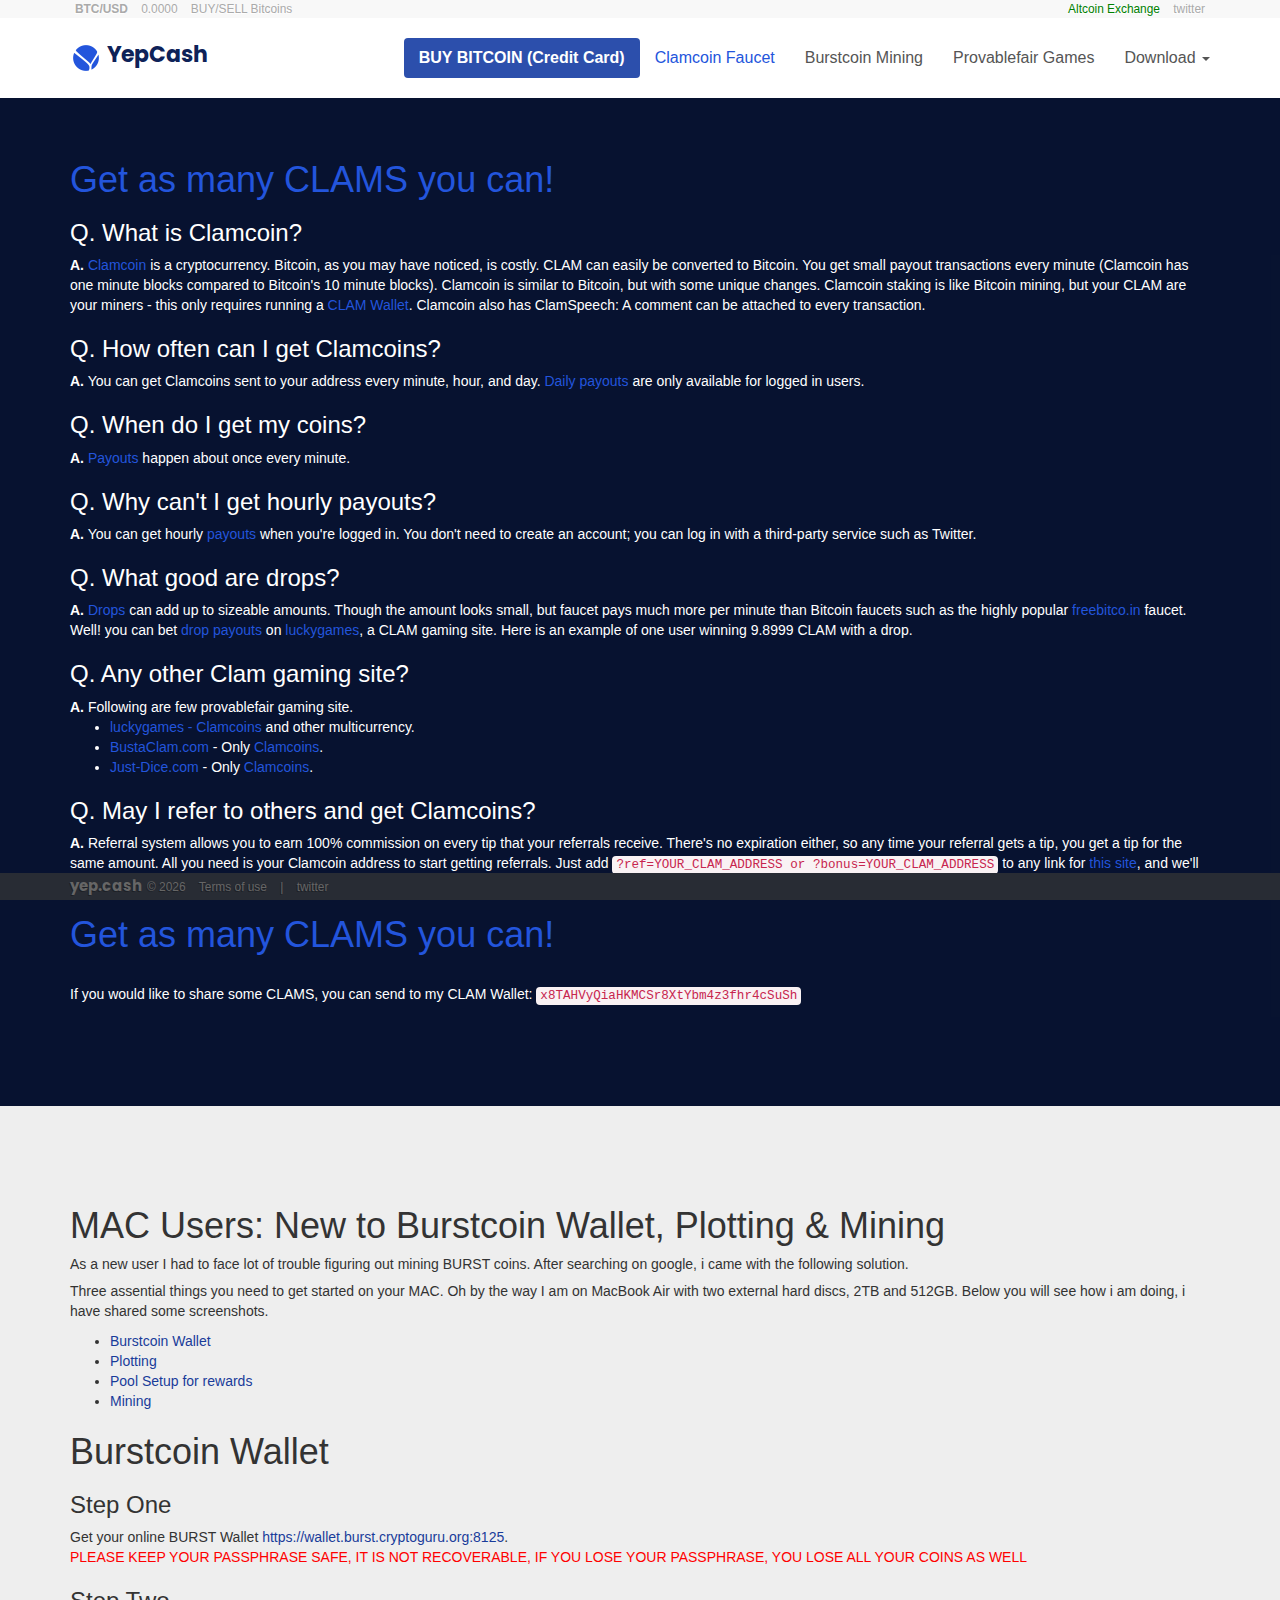
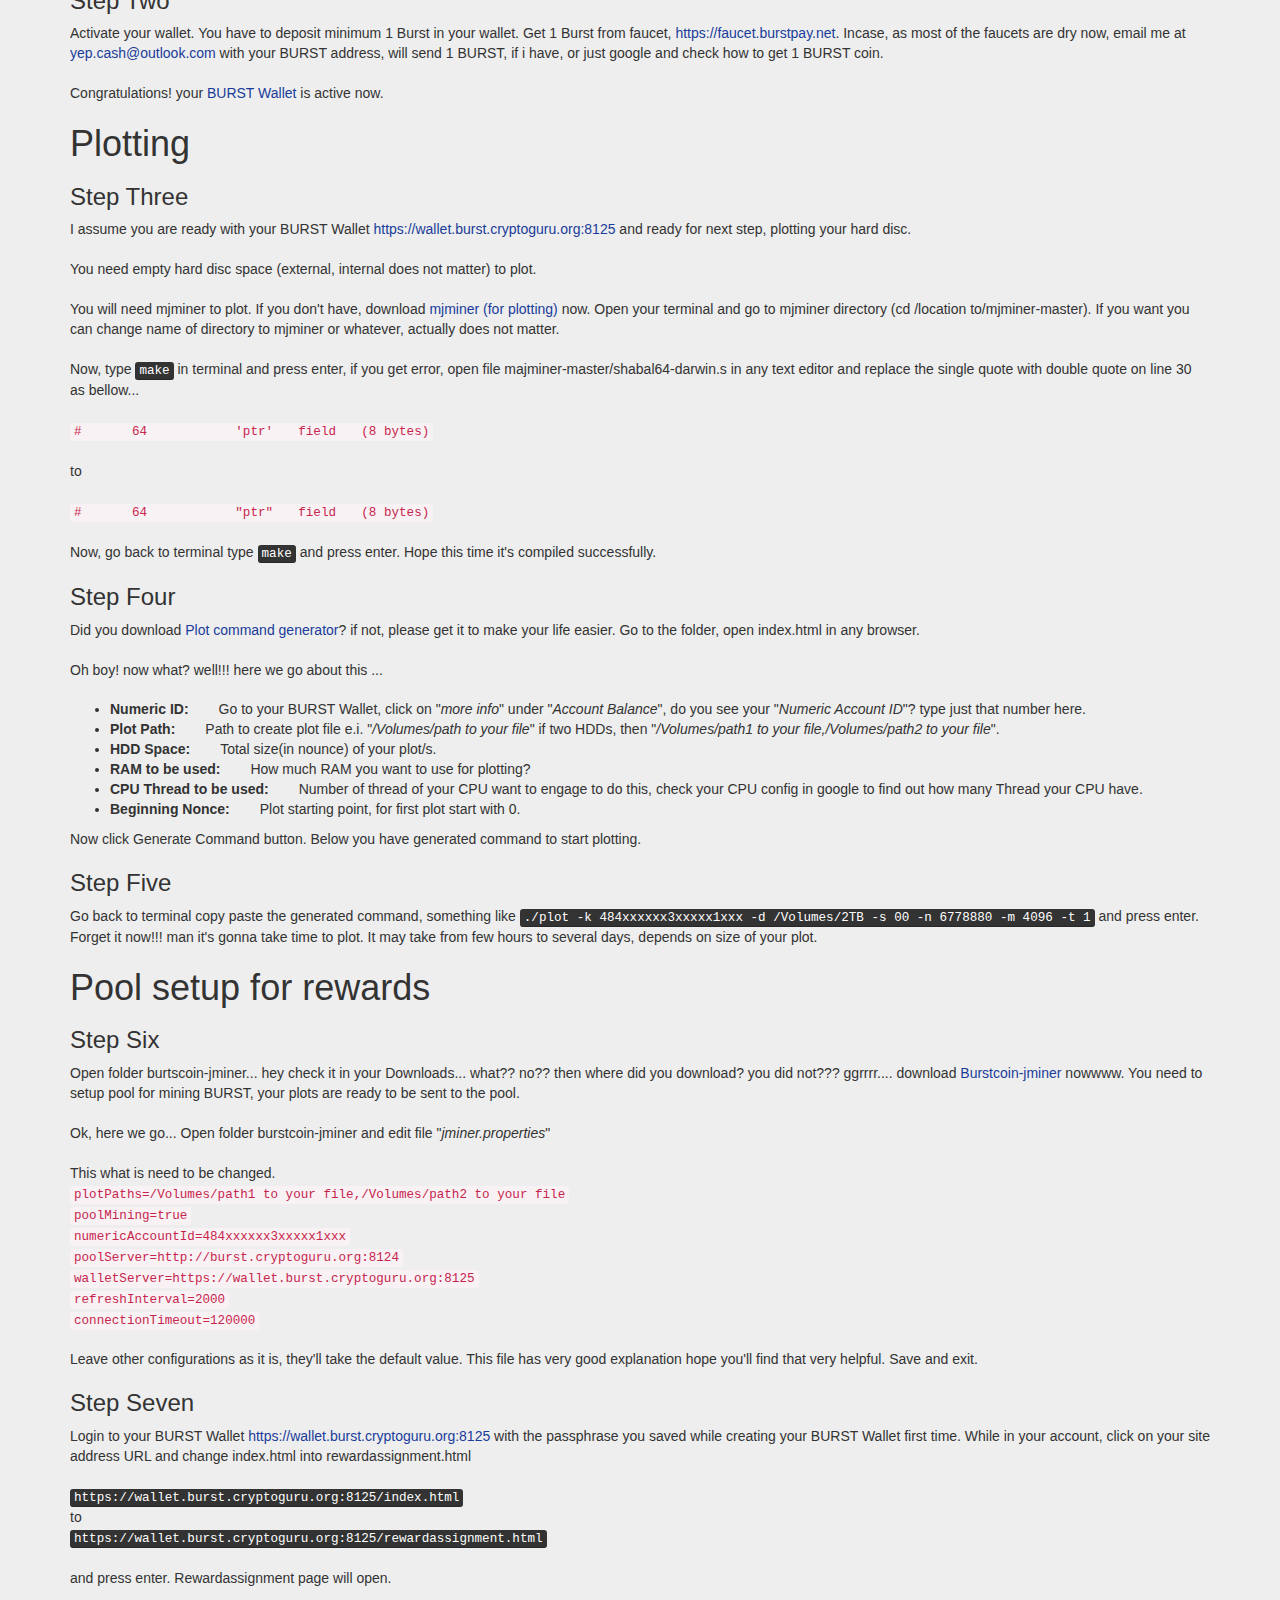
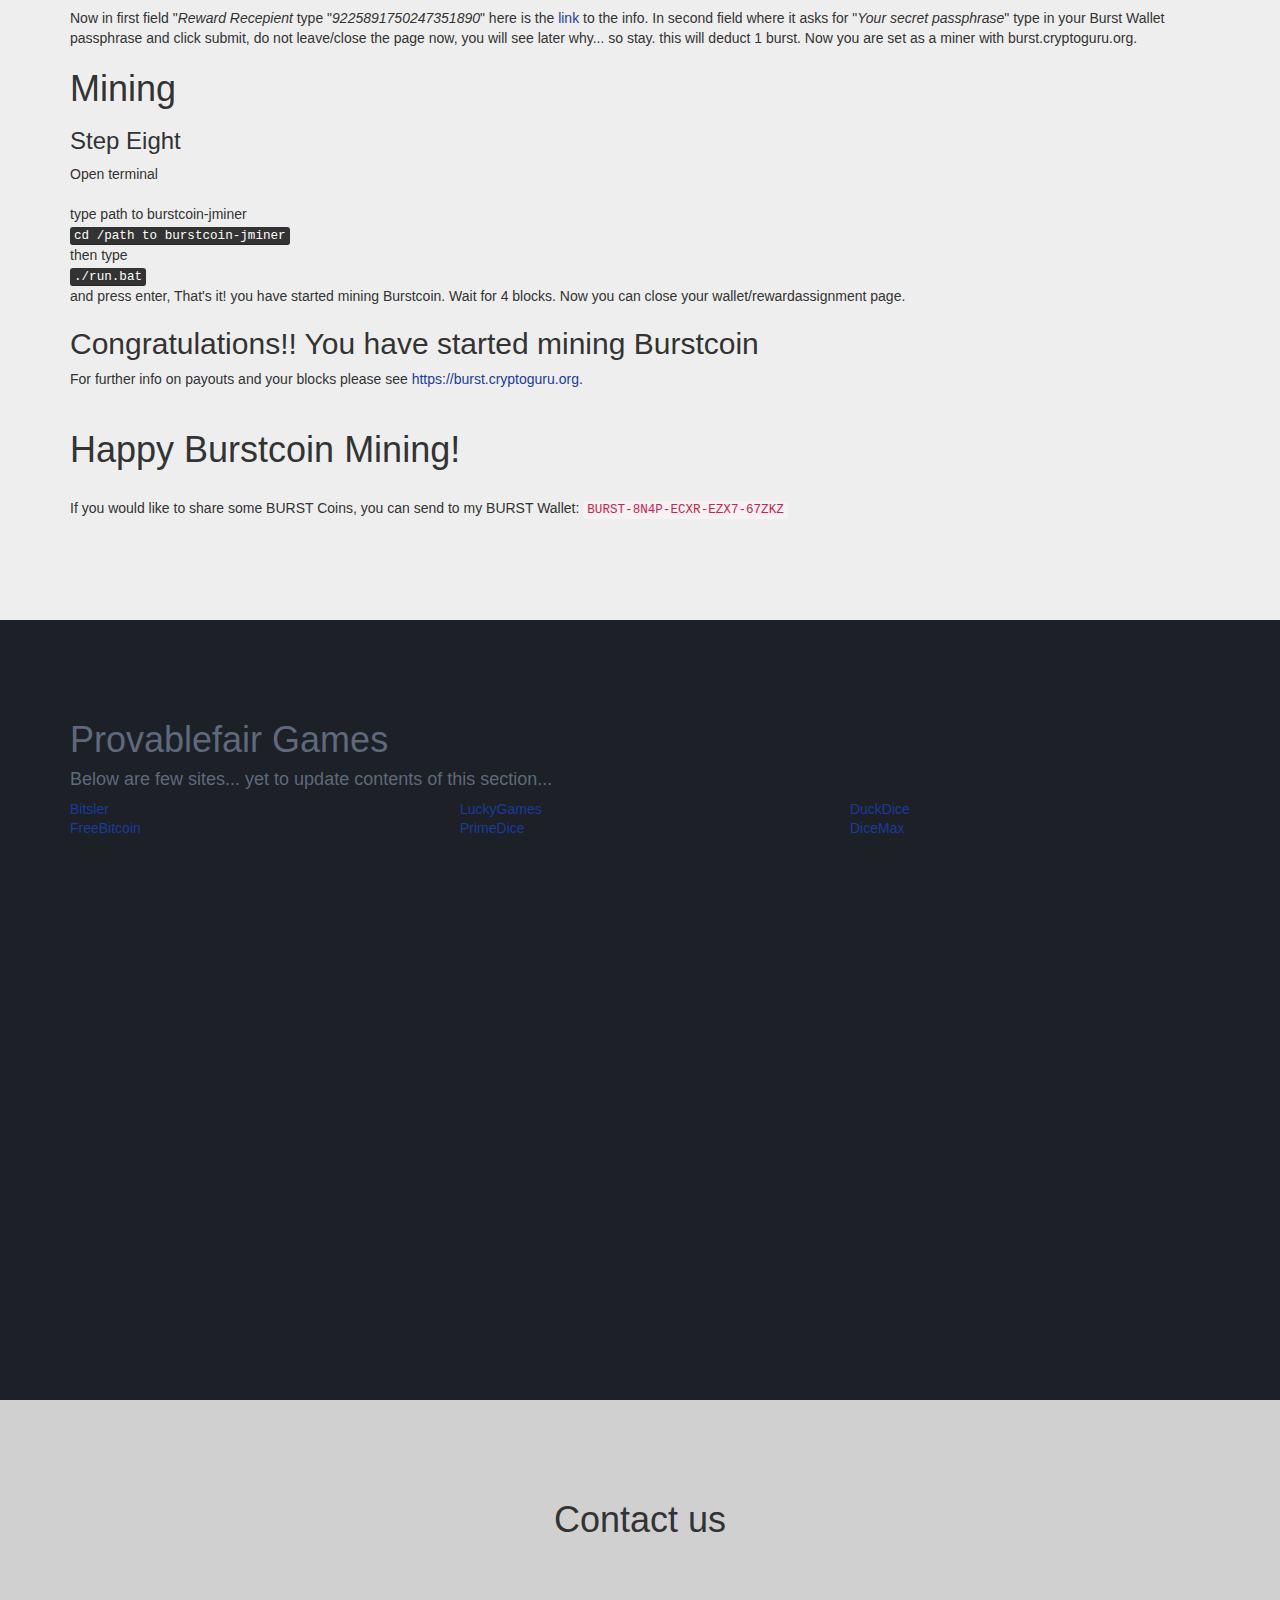
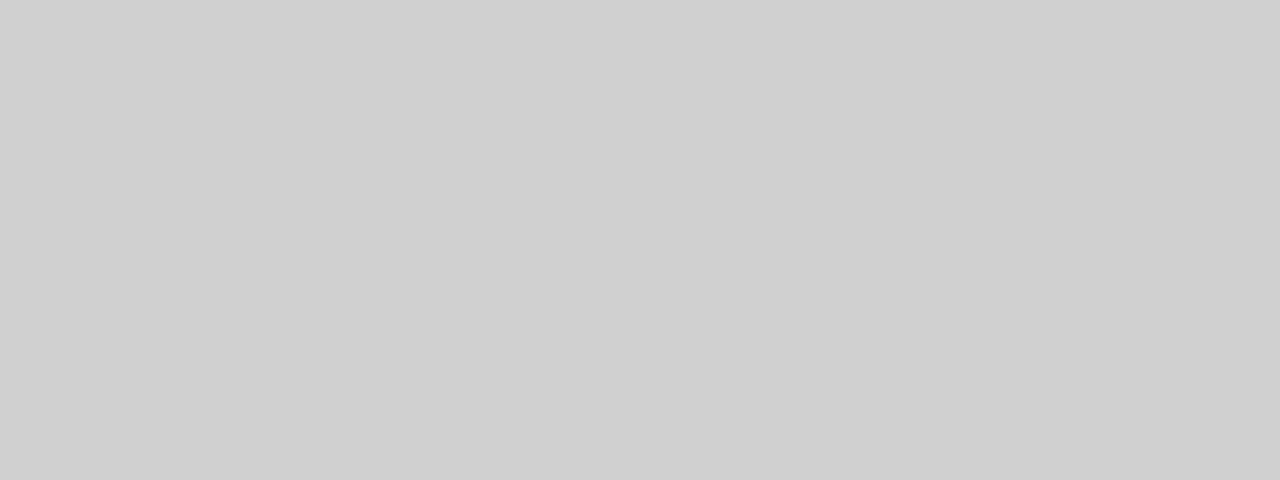
<file: index.html>
<!DOCTYPE html>
<html lang="en">
<head>
<!-- Required meta tags always come first -->
<meta charset="utf-8">
<meta name="google-site-verification" content="kwp8fQzWm-jRiuF_VTqgBIg_ckhtQl7iuu0qKeSvV8c" />
<meta name="description" content="How to get &amp; mine Bitcoins &amp; Altcoins">
<meta name="keywords" content="Bitcoin, Clamcoin, Burstcoin, mining, Faucet">
<meta name="author" content="http://www.yep.cash">
<meta name="viewport" content="width=device-width, initial-scale=1, maximum-scale=1, user-scalable=no">
<meta http-equiv="x-ua-compatible" content="ie=edge">
<title>Clamcoin Faucet, Mine Burstcoin, Play with Bitcoins &amp; Altcoins - YepCash</title>
<link rel="shortcut icon" type="image/png" href="media/icon.png"/>
<link rel="stylesheet" href="css/style.min.css"); ?>">

<!-- HTML5 Shim and Respond.js IE8 support of HTML5 elements and media queries -->
<!-- WARNING: Respond.js doesn't work if you view the page via file:// -->
<!--[if lt IE 9]>
    <script src="https://oss.maxcdn.com/libs/html5shiv/3.7.0/html5shiv.js"></script>
    <script src="https://oss.maxcdn.com/libs/respond.js/1.4.2/respond.min.js"></script>
<![endif]-->
<script src="https://code.jquery.com/jquery-2.1.1.min.js" type="text/javascript"></script>
<!-- livechat24-7.com widget -->  <script type = 'text/javascript'>window.$_liveChat247 || function(a, b) {b.$_liveChat247 = function(a, b) {var c = a.getElementsByTagName('head')[0];b._hostURL = 'https://www.livechat24-7.com';var d = a.createElement('script');d.src = b._hostURL + '/dashboard/liveChatIframe.js', d.type = 'text/javascript', c.appendChild(d), b._liveChat = {}, b._liveChat.profile = {accountId: '59cce9136670b7004b03dad8'}}, b.$_liveChat247(a, b)}(document, window); </script> <!-- /livechat24-7.com widget -->
<script async src="//pagead2.googlesyndication.com/pagead/js/adsbygoogle.js"></script>
<script>
  (adsbygoogle = window.adsbygoogle || []).push({
    google_ad_client: "ca-pub-8233518691720114",
    enable_page_level_ads: true
  });
</script>
</head>
<body id="page-top" data-spy="scroll" data-target=".navbar-fixed-top">
  <!-- Navigation -->
  <nav class="navbar navbar-default-crraft navbar-fixed-top" role="navigation">
    <div class="top-bar">
      <div class="container small">
        <ul class="list-inline pull-left">
          <li><strong>BTC/USD</strong></li>
          <li id="latest" class="blnk">0.0000</li>
            <li><a href="https://coinsecure.in/signup/mGsTABLFzJDLOEPXy43X" target="_blank">BUY/SELL Bitcoins</a></li>
        </ul>
        <ul class="list-inline pull-right">
            <li><a href="https://www.coinexchange.io/?r=07ce3975" target="_blank" style="color:green;">Altcoin Exchange</a></li>
          <li><a href="https://twitter.com/yepdotcash" target="_blank">twitter</a></li>
        </ul>
      </div>
    </div>
      <div class="container">
          <div class="navbar-header page-scroll">
              <button type="button" class="navbar-toggle" data-toggle="collapse" data-target=".navbar-ex1-collapse">
                  <span class="sr-only">Toggle navigation</span>
                  <i class="ci ci-bars ci-lg" area-hidden="true"></i>
              </button>
              <a class="navbar-brand page-scroll" href="#page-top">YepCash</a>
          </div>

          <!-- Collect the nav links, forms, and other content for toggling -->
          <div class="collapse navbar-collapse navbar-ex1-collapse">
              <ul class="nav navbar-nav navbar-right">
                  <!-- Hidden li included to remove active class from about link when scrolled up past about section -->
                  <li class="hidden"><a class="page-scroll" href="#page-top"></a></li>
                  <li style="background:#2c4fac;border-radius:4px;"><a class="page-scroll blnk" style="color:#fff;font-weight:bold;" href="https://cex.io/r/7/up108002586/7" target="_blank">BUY BITCOIN (Credit Card)</a></l1>
                  <li><a class="page-scroll" href="#page-top">Clamcoin Faucet</a></li>
                  <li><a class="page-scroll" href="#burst">Burstcoin Mining</a></li>
                  <li><a class="page-scroll" href="#games">Provablefair Games</a></li>
                  <li class="dropdown">
                    <a href="#" class="dropdown-toggle" data-toggle="dropdown" role="button" aria-haspopup="true" aria-expanded="false">Download <span class="caret"></span></a>
                    <ul class="dropdown-menu">
                      <li class="lnk-title">CLAM Resources</li>
                      <li role="separator" class="divider"></li>
                      <li><a href="http://clamclient.com/start/download/" target="_blank">CLAMClient (Clam-Qt)</a></li>
                      <li><a href="https://bitcointalk.org/index.php?topic=623147.msg9772191#msg9772191" target="_blank">Bootstrap.dat for Clam-Qt</a></li>
                      <li role="separator" class="divider"></li>
                      <li class="lnk-title">Burst Resources</li>
                      <li role="separator" class="divider"></li>
                      <li><a href="https://github.com/r-majere/mjminer" target="_blank">mjminer (for plotting)</a></li>
                      <li><a href="https://github.com/robertbiswas/mjminer-Plot-Command-Generator" target="_blank">Plot command generator</a></li>
                      <li><a href="https://github.com/de-luxe/burstcoin-jminer/releases" target="_blank">Burstcoin-jminer</a></li>
                    </ul>
                  </li>
              </ul>
          </div>
          <!-- /.navbar-collapse -->
      </div>
      <!-- /.container -->
  </nav>
  <section class="clam-section">
    <div class="container">
      <h1 class="Ch1"><a href="https://freebitcoins.com/?ref=xTHT1c5KabaCQBWRNFzHeFV2LHpgG7vWg2" target="_blank">Get as many CLAMS you can!</a></h1>
                          <h3>Q. What is Clamcoin?</h3>
                          <strong>A.</strong> <a href="http://www.clamcoin.org" target="_blank">Clamcoin</a> is a cryptocurrency. Bitcoin, as you may have noticed, is costly. CLAM can easily be converted to Bitcoin. You get small payout transactions every minute (Clamcoin has one minute blocks compared to Bitcoin's 10 minute blocks).

                Clamcoin is similar to Bitcoin, but with some unique changes. Clamcoin staking is like Bitcoin mining, but your CLAM are your miners - this only requires running a <a href="http://clamclient.com/start/download/" target="_blank">CLAM Wallet</a>. Clamcoin also has ClamSpeech: A comment can be attached to every transaction.
                          <h3>Q. How often can I get Clamcoins?</h3>
                          <strong>A.</strong> You can get Clamcoins sent to your address every minute, hour, and day. <a href="https://freebitcoins.com/?ref=xTHT1c5KabaCQBWRNFzHeFV2LHpgG7vWg2" target="_blank">Daily payouts</a> are only available for logged in users.
                          <h3>Q. When do I get my coins?</h3>
                          <strong>A.</strong> <a href="https://freebitcoins.com/?ref=xTHT1c5KabaCQBWRNFzHeFV2LHpgG7vWg2" target="_blank">Payouts</a> happen about once every minute.
                          <h3>Q. Why can't I get hourly payouts?</h3>
                          <strong>A.</strong> You can get hourly <a href="https://freebitcoins.com/?ref=xTHT1c5KabaCQBWRNFzHeFV2LHpgG7vWg2" target="_blank">payouts</a> when you're logged in. You don't need to create an account; you can log in with a third-party service such as Twitter.
                          <h3>Q. What good are drops?</h3>
                          <strong>A.</strong> <a href="https://freebitcoins.com/?ref=xTHT1c5KabaCQBWRNFzHeFV2LHpgG7vWg2" target="_blank">Drops</a> can add up to sizeable amounts.

                Though the amount looks small, but faucet pays much more per minute than Bitcoin faucets such as the highly popular <a href="https://freebitco.in/?r=3674082" target="_blank">freebitco.in</a> faucet.

                Well! you can bet <a href="https://freebitcoins.com/?ref=xTHT1c5KabaCQBWRNFzHeFV2LHpgG7vWg2" target="_blank">drop payouts</a> on <a href="https://luckygames.io/?ref=3586444" target="_blank">luckygames</a>, a CLAM gaming site. Here is an example of one user winning 9.8999 CLAM with a drop.
                          <h3>Q. Any other Clam gaming site?</h3>
                          <strong>A.</strong> Following are few provablefair gaming site.
                          <ul>
                                    <li><a href="https://luckygames.io/?ref=3586444" target="_blank">luckygames</a> <a href="https://freebitcoins.com/?ref=xTHT1c5KabaCQBWRNFzHeFV2LHpgG7vWg2" target="_blank"> - Clamcoins</a> and other multicurrency.</li>
                                    <li><a href="https://www.bustaclam.com" target="_blank">BustaClam.com</a> - Only<a href="https://freebitcoins.com/?ref=xTHT1c5KabaCQBWRNFzHeFV2LHpgG7vWg2" target="_blank"> Clamcoins</a>.</li>
                                    <li><a href="https://just-dice.com" target="_blank">Just-Dice.com</a> - Only<a href="https://freebitcoins.com/?ref=xTHT1c5KabaCQBWRNFzHeFV2LHpgG7vWg2" target="_blank"> Clamcoins</a>.</li>
                          </ul>
                          <h3>Q. May I refer to others and get Clamcoins?</h3>
                          <strong>A.</strong> Referral system allows you to earn 100% commission on every tip that your referrals receive. There's no expiration either, so any time your referral gets a tip, you get a tip for the same amount.

                All you need is your Clamcoin address to start getting referrals. Just add <code>?ref=YOUR_CLAM_ADDRESS or ?</h3>bonus=YOUR_CLAM_ADDRESS</code> to any link for <a href="https://freebitcoins.com/?ref=xTHT1c5KabaCQBWRNFzHeFV2LHpgG7vWg2" target="_blank">this site</a>, and we'll know that whoever goes there was sent by you.
      Whenever someone you referred gets a tip, you will get a tip as well. No waiting for commissions! <a href="https://freebitcoins.com/?ref=xTHT1c5KabaCQBWRNFzHeFV2LHpgG7vWg2" target="_blank">TRUST ME IT'S REALLY GOOD!!!</a>
      <h1 style="margin-bottom:30px;"><a href="https://freebitcoins.com/?ref=xTHT1c5KabaCQBWRNFzHeFV2LHpgG7vWg2" target="_blank">Get as many CLAMS you can!</a></h1>
      If you would like to share some CLAMS, you can send to my CLAM Wallet: <code>x8TAHVyQiaHKMCSr8XtYbm4z3fhr4cSuSh</code>
      </div>
  </section>
    <section id="burst" class="burst-section">
        <div class="container">
            <h1>MAC Users: New to Burstcoin Wallet, Plotting &amp; Mining</h1>
            As a new user I had to face lot of trouble figuring out mining BURST coins. After searching on google, i came with the following solution.
            <p style="margin-top:7px;">Three assential things you need to get started on your MAC. Oh by the way I am on MacBook Air with two external hard discs, 2TB and 512GB. Below you will see how i am doing, i have shared some screenshots.</p>
            <div>
                <ul>
                    <li><a href="#wallet">Burstcoin Wallet</a></li>
                    <li><a href="#plotting">Plotting</a></li>
                    <li><a href="#pool">Pool Setup for rewards</a></li>
                    <li><a href="#mining">Mining</a></li>
                </ul>
            </div>
            <div id="wallet">
                <h1>Burstcoin Wallet</h1>
                <h3>Step One</h3>
                Get your online BURST Wallet <a href="https://wallet.burst.cryptoguru.org:8125" target="_blank">https://wallet.burst.cryptoguru.org:8125</a>. <p style="color:#ff0000;">PLEASE KEEP YOUR PASSPHRASE SAFE, IT IS NOT RECOVERABLE, IF YOU LOSE YOUR PASSPHRASE, YOU LOSE ALL YOUR COINS AS WELL</p>
                <h3>Step Two</h3>
                Activate your wallet. You have to deposit minimum 1 Burst in your wallet. Get 1 Burst from faucet, <a href="https://faucet.burstpay.net" target="_blank">https://faucet.burstpay.net</a>. Incase, as most of the faucets are dry now, email me at <a href="mailto:yep.cash@outlook.com">yep.cash@outlook.com</a> with your BURST address, will send 1 BURST, if i have, or just google and check how to get 1 BURST coin.</br></br>Congratulations! your <a href="https://wallet.burst.cryptoguru.org:8125" target="_blank">BURST Wallet</a> is active now.
            </div>
            <div id="plotting">
                <h1>Plotting</h1>
                <h3>Step Three</h3>
                I assume you are ready with your BURST Wallet <a href="https://wallet.burst.cryptoguru.org:8125" target="_blank">https://wallet.burst.cryptoguru.org:8125</a> and ready for next step, plotting your hard disc.</br></br>You need empty hard disc space (external, internal does not matter) to plot.</br></br>
                You will need mjminer to plot. If you don't have, download <a href="https://github.com/r-majere/mjminer" target="_blank">mjminer (for plotting)</a> now. Open your terminal and go to mjminer directory (cd /location to/mjminer-master). If you want you can change name of directory to mjminer or whatever, actually does not matter.</br></br>Now, type <kbd>make</kbd> in terminal and press enter, if you get error, open file majminer-master/shabal64-darwin.s in any text editor and replace the single quote with double quote on line 30 as bellow...</br></br><code>#&emsp;&emsp;&emsp;&emsp;64&emsp;&emsp;&emsp;&emsp;&emsp;&emsp;&emsp;'ptr'&emsp;&emsp;field&emsp;&emsp;(8 bytes)</code></br></br>to</br></br>
                <code>#&emsp;&emsp;&emsp;&emsp;64&emsp;&emsp;&emsp;&emsp;&emsp;&emsp;&emsp;"ptr"&emsp;&emsp;field&emsp;&emsp;(8 bytes)</code></br></br>Now, go back to terminal type <kbd>make</kbd> and press enter. Hope this time it's compiled successfully.
            <h3>Step Four</h3>
                Did you download <a href="https://github.com/robertbiswas/mjminer-Plot-Command-Generator" target="_blank">Plot command generator</a>? if not, please get it to make your life easier. Go to the folder, open index.html in any browser.</br></br>Oh boy! now what? well!!! here we go about this ...</br></br>
                <ul>
                  <li><strong style="margin-right:30px;">Numeric ID:</strong>Go to your BURST Wallet, click on "<em>more info</em>" under "<em>Account Balance</em>", do you see your "<em>Numeric Account ID</em>"? type just that number here.</li>
                  <li><strong style="margin-right:30px;">Plot Path:</strong>Path to create plot file e.i. "<em>/Volumes/path to your file</em>" if two HDDs, then "<em>/Volumes/path1 to your file,/Volumes/path2 to your file</em>".</li>
                  <li><strong style="margin-right:30px;">HDD Space:</strong>Total size(in nounce) of your plot/s.</li>
                  <li><strong style="margin-right:30px;">RAM to be used:</strong>How much RAM you want to use for plotting?</li>
                  <li><strong style="margin-right:30px;">CPU Thread to be used:</strong>Number of thread of your CPU want to engage to do this, check your CPU config in google to find out how many Thread your CPU have.</li>
                  <li><strong style="margin-right:30px;">Beginning Nonce:</strong>Plot starting point, for first plot start with 0.</li>
                </ul>
        Now click Generate Command button. Below you have generated command to start plotting.
      <h3>Step Five</h3>
        Go back to terminal copy paste the generated command, something like <kbd>./plot -k 484xxxxxx3xxxxx1xxx -d /Volumes/2TB -s 00 -n 6778880 -m 4096 -t 1</kbd> and press enter. Forget it now!!! man it's gonna take time to plot. It may take from few hours to several days, depends on size of your plot.
      </div>
      <div id="pool">
      <h1>Pool setup for rewards</h1>
        <h3>Step Six</h3>
          Open folder burtscoin-jminer... hey check it in your Downloads... what?? no?? then where did you download? you did not??? ggrrrr.... download <a href="https://github.com/de-luxe/burstcoin-jminer/releases" target="_blank">Burstcoin-jminer</a> nowwww. You need to setup pool for mining BURST, your plots are ready to be sent to the pool.</br></br>Ok, here we go... Open folder burstcoin-jminer and edit file "<em>jminer.properties</em>"</br></br>This what is need to be changed.</br>
        <code>plotPaths=/Volumes/path1 to your file,/Volumes/path2 to your file</code></br>
        <code>poolMining=true</code></br>
        <code>numericAccountId=484xxxxxx3xxxxx1xxx</code></br>
        <code>poolServer=http://burst.cryptoguru.org:8124</code></br>
        <code>walletServer=https://wallet.burst.cryptoguru.org:8125</code></br>
        <code>refreshInterval=2000</code></br>
        <code>connectionTimeout=120000</code>
        </br></br>
        Leave other configurations as it is, they'll take the default value. This file has very good explanation hope you'll find that very helpful. Save and exit.
        <h3>Step Seven</h3>
          Login to your BURST Wallet <a href="https://wallet.burst.cryptoguru.org:8125" target="_blank">https://wallet.burst.cryptoguru.org:8125</a> with the passphrase you saved while creating your BURST Wallet first time. While in your account, click on your site address URL and change index.html into rewardassignment.html</br></br><kbd>https://wallet.burst.cryptoguru.org:8125/index.html</kbd></br>to</br><kbd>https://wallet.burst.cryptoguru.org:8125/rewardassignment.html</kbd></br></br> and press enter. Rewardassignment page will open.</br></br>Now in first field "<em>Reward Recepient</em> type "<em>9225891750247351890</em>" here is the <a href="https://burst.cryptoguru.org/howto.html" target="_blank">link</a> to the info. In second field where it asks for "<em>Your secret passphrase</em>" type in your Burst Wallet passphrase and click submit, do not leave/close the page now, you will see later why... so stay. this will deduct 1 burst. Now you are set as a miner with burst.cryptoguru.org.
        </div>
        <div id="mining">
          <h1>Mining</h1>
          <h3>Step Eight</h3>
          Open terminal</br></br>type path to burstcoin-jminer</br><kbd>cd /path to burstcoin-jminer</kbd></br>then type</br><kbd>./run.bat</kbd></br>and press enter, That's it! you have started mining Burstcoin. Wait for 4 blocks. Now you can close your wallet/rewardassignment page.
          <h2>Congratulations!! You have started mining Burstcoin</h2>
          For further info on payouts and your blocks please see <a href="https://burst.cryptoguru.org" target="_blank">https://burst.cryptoguru.org</a>.</br></br>
          <h1 style="margin-bottom:30px;">Happy Burstcoin Mining!</h1>
          If you would like to share some BURST Coins, you can send to my BURST Wallet: <code>BURST-8N4P-ECXR-EZX7-67ZKZ</code>
        </div>
    </div>
  </section>
  <section id="games" class="games-section">
    <div class="container" style="height:700px">
      <h1>Provablefair Games</h1>
      <h4>Below are few sites... yet to update contents of this section...</h4>
          <div class="row">
            <div class="col-md-4"><a href="https://www.bitsler.com/?ref=CoinsBank">Bitsler</a></div>
            <div class="col-md-4"><a href="https://luckygames.io/?ref=3586444">LuckyGames</a></div>
            <div class="col-md-4"><a href="https://duckdice.io?c=3ea6d9b7a4">DuckDice</a></div>
          </div>
          <div class="row">
            <div class="col-md-4"><a href="https://freebitco.in/?r=3674082">FreeBitcoin</a></div>
            <div class="col-md-4"><a href="https://primedice.com/?c=sanludhi">PrimeDice</a></div>
            <div class="col-md-4"><a href="https://www.dicemax.com/?r=SanLudhi
">DiceMax</a></div>
          </div>

    </div>
  </section>
  <section id="contact" class="contact-section">
    <div class="container" style="height:600px;">
      <h1>Contact us</h1>
    </div>
  </section>
  <footer>
    <div class="container small">
      <nav class="clearfix">
        <ul class="list-inline pull-left">
          <li><span class="ftr-brand">yep.cash</span>&copy; <script>var currentYear = new Date().getFullYear();document.write(currentYear);</script></li>
          <li><a href="#" data-toggle="modal" data-target="#terms">Terms of use</a></li>
          <li>|</li>
          <li><a href="https://twitter.com/yepdotcash" target="_blank">twitter</a></li>
        </ul>
      </nav>
    </div>
  </footer>

  <!-- Modal Terms of use -->
  <div class="modal fade" id="terms" tabindex="-1" role="dialog" aria-labelledby="myModalLabel">
  <div class="modal-dialog" role="document">
    <div class="modal-content">
      <div class="modal-header">
        <button type="button" class="close" data-dismiss="modal" aria-label="Close"><span aria-hidden="true">&times;</span></button>
        <h4 class="modal-title" id="myModalLabel">Terms of use</h4>
      </div>
      <div class="modal-body">
        <p>Last Updated: Dec 08 2017</p>
        These terms of use ("Terms") apply to your access and use of yep.cash (the "Website"). Please read them carefully.
        <h4>Accepting these Terms</h4>
        If you access or use this website, it means you agree to be bound by all of the terms below. So, before you use the website, please read all of the terms. If you don't agree to all of the terms below, please do not use the website. Also, if a term does not make sense to you, please let us know by e-mailing <a href="mailto:yep.cash@outlook.com">yep.cash@outlook.com</a>.
        <h4>Third-Party Services</h4>
          From time to time, we may provide you with links to third party websites or services that we do not own or control. Your use of the website may also include the use of applications that are developed or owned by a third party. Your use of such third party applications, websites, and services is governed by that party's own terms of service or privacy policies. We encourage you to read the terms and conditions and privacy policy of any third party application, website or service that you visit or use.
      </div>
            <div class="modal-footer">
              <button type="button" class="btn btn-default" data-dismiss="modal">Close</button>
            </div>
          </div>
        </div>
      </div> <!-- end modal -->
  </div>
</div>
    <!-- jQuery first, then Tether, then Bootstrap JS. -->
  <script src="js/jquery-3.1.0.min.js"></script>
  <script src="js/style.min.js"></script>
  <script src="js/typed.js"></script>
  <script src="js/yepbit.js"></script>
  <script src="js/btcusd.js"></script>

<!-- Start of StatCounter Code for Default Guide -->
<script type="text/javascript">
var sc_project=11442468; 
var sc_invisible=1; 
var sc_security="3a27c716"; 
var scJsHost = (("https:" == document.location.protocol) ?
"https://secure." : "http://www.");
document.write("<sc"+"ript type='text/javascript' src='" +
scJsHost+
"statcounter.com/counter/counter.js'></"+"script>");
</script>
<noscript><div class="statcounter"><a title="web analytics"
href="http://statcounter.com/" target="_blank"><img
class="statcounter"
src="//c.statcounter.com/11442468/0/3a27c716/1/" alt="web
analytics"></a></div></noscript>
<!-- End of StatCounter Code for Default Guide -->
</body>
</html>
</file>
<file: css/style.min.css>
﻿@import url("https://fonts.googleapis.com/css?family=Poppins:300,400,700");/*!
 * Bootstrap v3.3.7 (http://getbootstrap.com)
 * Copyright 2011-2016 Twitter, Inc.
 * Licensed under MIT (https://github.com/twbs/bootstrap/blob/master/LICENSE)
 *//*! normalize.css v3.0.3 | MIT License | github.com/necolas/normalize.css */html{font-family:sans-serif;-ms-text-size-adjust:100%;-webkit-text-size-adjust:100%}body{margin:0}article,aside,details,figcaption,figure,footer,header,hgroup,main,menu,nav,section,summary{display:block}audio,canvas,progress,video{display:inline-block;vertical-align:baseline}audio:not([controls]){display:none;height:0}[hidden],template{display:none}a{background-color:transparent}a:active,a:hover{outline:0}abbr[title]{border-bottom:1px dotted}b,strong{font-weight:bold}dfn{font-style:italic}h1{font-size:2em;margin:0.67em 0}mark{background:#ff0;color:#000}small{font-size:80%}sub,sup{font-size:75%;line-height:0;position:relative;vertical-align:baseline}sup{top:-0.5em}sub{bottom:-0.25em}img{border:0}svg:not(:root){overflow:hidden}figure{margin:1em 40px}hr{box-sizing:content-box;height:0}pre{overflow:auto}code,kbd,pre,samp{font-family:monospace, monospace;font-size:1em}button,input,optgroup,select,textarea{color:inherit;font:inherit;margin:0}button{overflow:visible}button,select{text-transform:none}button,html input[type="button"],input[type="reset"],input[type="submit"]{-webkit-appearance:button;cursor:pointer}button[disabled],html input[disabled]{cursor:default}button::-moz-focus-inner,input::-moz-focus-inner{border:0;padding:0}input{line-height:normal}input[type="checkbox"],input[type="radio"]{box-sizing:border-box;padding:0}input[type="number"]::-webkit-inner-spin-button,input[type="number"]::-webkit-outer-spin-button{height:auto}input[type="search"]{-webkit-appearance:textfield;box-sizing:content-box}input[type="search"]::-webkit-search-cancel-button,input[type="search"]::-webkit-search-decoration{-webkit-appearance:none}fieldset{border:1px solid #c0c0c0;margin:0 2px;padding:0.35em 0.625em 0.75em}legend{border:0;padding:0}textarea{overflow:auto}optgroup{font-weight:bold}table{border-collapse:collapse;border-spacing:0}td,th{padding:0}/*! Source: https://github.com/h5bp/html5-boilerplate/blob/master/src/css/main.css */@media print{*,*:before,*:after{background:transparent !important;color:#000 !important;box-shadow:none !important;text-shadow:none !important}a,a:visited{text-decoration:underline}a[href]:after{content:" (" attr(href) ")"}abbr[title]:after{content:" (" attr(title) ")"}a[href^="#"]:after,a[href^="javascript:"]:after{content:""}pre,blockquote{border:1px solid #999;page-break-inside:avoid}thead{display:table-header-group}tr,img{page-break-inside:avoid}img{max-width:100% !important}p,h2,h3{orphans:3;widows:3}h2,h3{page-break-after:avoid}.navbar{display:none}.btn>.caret,.dropup>.btn>.caret{border-top-color:#000 !important}.label{border:1px solid #000}.table{border-collapse:collapse !important}.table td,.table th{background-color:#fff !important}.table-bordered th,.table-bordered td{border:1px solid #ddd !important}}*{-webkit-box-sizing:border-box;-moz-box-sizing:border-box;box-sizing:border-box}*:before,*:after{-webkit-box-sizing:border-box;-moz-box-sizing:border-box;box-sizing:border-box}html{font-size:10px;-webkit-tap-highlight-color:transparent}body{font-family:"Helvetica Neue",Helvetica,Arial,sans-serif;font-size:14px;line-height:1.42857;color:#333;background-color:#0e2258}input,button,select,textarea{font-family:inherit;font-size:inherit;line-height:inherit}a{color:#193c9a;text-decoration:none}a:hover,a:focus{color:#153384;text-decoration:none}a:focus{outline:5px auto -webkit-focus-ring-color;outline-offset:-2px}figure{margin:0}img{vertical-align:middle}.img-responsive{display:block;max-width:100%;height:auto}.img-rounded{border-radius:6px}.img-thumbnail{padding:4px;line-height:1.42857;background-color:#0e2258;border:1px solid #ddd;border-radius:4px;-webkit-transition:all 0.2s ease-in-out;-o-transition:all 0.2s ease-in-out;transition:all 0.2s ease-in-out;display:inline-block;max-width:100%;height:auto}.img-circle{border-radius:50%}hr{margin-top:20px;margin-bottom:20px;border:0;border-top:1px solid #eee}.sr-only{position:absolute;width:1px;height:1px;margin:-1px;padding:0;overflow:hidden;clip:rect(0, 0, 0, 0);border:0}.sr-only-focusable:active,.sr-only-focusable:focus{position:static;width:auto;height:auto;margin:0;overflow:visible;clip:auto}[role="button"]{cursor:pointer}h1,h2,h3,h4,h5,h6,.h1,.h2,.h3,.h4,.h5,.h6{font-family:inherit;font-weight:500;line-height:1.1;color:inherit}h1 small,h1 .small,h2 small,h2 .small,h3 small,h3 .small,h4 small,h4 .small,h5 small,h5 .small,h6 small,h6 .small,.h1 small,.h1 .small,.h2 small,.h2 .small,.h3 small,.h3 .small,.h4 small,.h4 .small,.h5 small,.h5 .small,.h6 small,.h6 .small{font-weight:normal;line-height:1;color:#777}h1,.h1,h2,.h2,h3,.h3{margin-top:20px;margin-bottom:10px}h1 small,h1 .small,.h1 small,.h1 .small,h2 small,h2 .small,.h2 small,.h2 .small,h3 small,h3 .small,.h3 small,.h3 .small{font-size:65%}h4,.h4,h5,.h5,h6,.h6{margin-top:10px;margin-bottom:10px}h4 small,h4 .small,.h4 small,.h4 .small,h5 small,h5 .small,.h5 small,.h5 .small,h6 small,h6 .small,.h6 small,.h6 .small{font-size:75%}h1,.h1{font-size:36px}h2,.h2{font-size:30px}h3,.h3{font-size:24px}h4,.h4{font-size:18px}h5,.h5{font-size:14px}h6,.h6{font-size:12px}p{margin:0 0 10px}.lead{margin-bottom:20px;font-size:16px;font-weight:300;line-height:1.4}@media (min-width: 768px){.lead{font-size:21px}}small,.small{font-size:85%}mark,.mark{background-color:#fcf8e3;padding:.2em}.text-left{text-align:left}.text-right{text-align:right}.text-center{text-align:center}.text-justify{text-align:justify}.text-nowrap{white-space:nowrap}.text-lowercase{text-transform:lowercase}.text-uppercase,.initialism{text-transform:uppercase}.text-capitalize{text-transform:capitalize}.text-muted{color:#777}.text-primary{color:#122b6e}a.text-primary:hover,a.text-primary:focus{color:#0b1a42}.text-success{color:#3c763d}a.text-success:hover,a.text-success:focus{color:#2b542c}.text-info{color:#31708f}a.text-info:hover,a.text-info:focus{color:#245269}.text-warning{color:#8a6d3b}a.text-warning:hover,a.text-warning:focus{color:#66512c}.text-danger{color:#a94442}a.text-danger:hover,a.text-danger:focus{color:#843534}.bg-primary{color:#fff}.bg-primary{background-color:#122b6e}a.bg-primary:hover,a.bg-primary:focus{background-color:#0b1a42}.bg-success{background-color:#dff0d8}a.bg-success:hover,a.bg-success:focus{background-color:#c1e2b3}.bg-info{background-color:#d9edf7}a.bg-info:hover,a.bg-info:focus{background-color:#afd9ee}.bg-warning{background-color:#fcf8e3}a.bg-warning:hover,a.bg-warning:focus{background-color:#f7ecb5}.bg-danger{background-color:#f2dede}a.bg-danger:hover,a.bg-danger:focus{background-color:#e4b9b9}.page-header{padding-bottom:9px;margin:40px 0 20px;border-bottom:1px solid #eee}ul,ol{margin-top:0;margin-bottom:10px}ul ul,ul ol,ol ul,ol ol{margin-bottom:0}.list-unstyled{padding-left:0;list-style:none}.list-inline{padding-left:0;list-style:none;margin-left:-5px}.list-inline>li{display:inline-block;padding-left:5px;padding-right:5px}dl{margin-top:0;margin-bottom:20px}dt,dd{line-height:1.42857}dt{font-weight:bold}dd{margin-left:0}.dl-horizontal dd:before,.dl-horizontal dd:after{content:" ";display:table}.dl-horizontal dd:after{clear:both}@media (min-width: 768px){.dl-horizontal dt{float:left;width:160px;clear:left;text-align:right;overflow:hidden;text-overflow:ellipsis;white-space:nowrap}.dl-horizontal dd{margin-left:180px}}abbr[title],abbr[data-original-title]{cursor:help;border-bottom:1px dotted #777}.initialism{font-size:90%}blockquote{padding:10px 20px;margin:0 0 20px;font-size:17.5px;border-left:5px solid #eee}blockquote p:last-child,blockquote ul:last-child,blockquote ol:last-child{margin-bottom:0}blockquote footer,blockquote small,blockquote .small{display:block;font-size:80%;line-height:1.42857;color:#777}blockquote footer:before,blockquote small:before,blockquote .small:before{content:'\2014 \00A0'}.blockquote-reverse,blockquote.pull-right{padding-right:15px;padding-left:0;border-right:5px solid #eee;border-left:0;text-align:right}.blockquote-reverse footer:before,.blockquote-reverse small:before,.blockquote-reverse .small:before,blockquote.pull-right footer:before,blockquote.pull-right small:before,blockquote.pull-right .small:before{content:''}.blockquote-reverse footer:after,.blockquote-reverse small:after,.blockquote-reverse .small:after,blockquote.pull-right footer:after,blockquote.pull-right small:after,blockquote.pull-right .small:after{content:'\00A0 \2014'}address{margin-bottom:20px;font-style:normal;line-height:1.42857}code,kbd,pre,samp{font-family:Menlo,Monaco,Consolas,"Courier New",monospace}code{padding:2px 4px;font-size:90%;color:#c7254e;background-color:#f9f2f4;border-radius:4px}kbd{padding:2px 4px;font-size:90%;color:#fff;background-color:#333;border-radius:3px;box-shadow:inset 0 -1px 0 rgba(0,0,0,0.25)}kbd kbd{padding:0;font-size:100%;font-weight:bold;box-shadow:none}pre{display:block;padding:9.5px;margin:0 0 10px;font-size:13px;line-height:1.42857;word-break:break-all;word-wrap:break-word;color:#333;background-color:#f5f5f5;border:1px solid #ccc;border-radius:4px}pre code{padding:0;font-size:inherit;color:inherit;white-space:pre-wrap;background-color:transparent;border-radius:0}.pre-scrollable{max-height:340px;overflow-y:scroll}.container{margin-right:auto;margin-left:auto;padding-left:15px;padding-right:15px}.container:before,.container:after{content:" ";display:table}.container:after{clear:both}@media (min-width: 768px){.container{width:750px}}@media (min-width: 992px){.container{width:970px}}@media (min-width: 1200px){.container{width:1170px}}.container-fluid{margin-right:auto;margin-left:auto;padding-left:15px;padding-right:15px}.container-fluid:before,.container-fluid:after{content:" ";display:table}.container-fluid:after{clear:both}.row{margin-left:-15px;margin-right:-15px}.row:before,.row:after{content:" ";display:table}.row:after{clear:both}.col-xs-1,.col-sm-1,.col-md-1,.col-lg-1,.col-xs-2,.col-sm-2,.col-md-2,.col-lg-2,.col-xs-3,.col-sm-3,.col-md-3,.col-lg-3,.col-xs-4,.col-sm-4,.col-md-4,.col-lg-4,.col-xs-5,.col-sm-5,.col-md-5,.col-lg-5,.col-xs-6,.col-sm-6,.col-md-6,.col-lg-6,.col-xs-7,.col-sm-7,.col-md-7,.col-lg-7,.col-xs-8,.col-sm-8,.col-md-8,.col-lg-8,.col-xs-9,.col-sm-9,.col-md-9,.col-lg-9,.col-xs-10,.col-sm-10,.col-md-10,.col-lg-10,.col-xs-11,.col-sm-11,.col-md-11,.col-lg-11,.col-xs-12,.col-sm-12,.col-md-12,.col-lg-12{position:relative;min-height:1px;padding-left:15px;padding-right:15px}.col-xs-1,.col-xs-2,.col-xs-3,.col-xs-4,.col-xs-5,.col-xs-6,.col-xs-7,.col-xs-8,.col-xs-9,.col-xs-10,.col-xs-11,.col-xs-12{float:left}.col-xs-1{width:8.33333%}.col-xs-2{width:16.66667%}.col-xs-3{width:25%}.col-xs-4{width:33.33333%}.col-xs-5{width:41.66667%}.col-xs-6{width:50%}.col-xs-7{width:58.33333%}.col-xs-8{width:66.66667%}.col-xs-9{width:75%}.col-xs-10{width:83.33333%}.col-xs-11{width:91.66667%}.col-xs-12{width:100%}.col-xs-pull-0{right:auto}.col-xs-pull-1{right:8.33333%}.col-xs-pull-2{right:16.66667%}.col-xs-pull-3{right:25%}.col-xs-pull-4{right:33.33333%}.col-xs-pull-5{right:41.66667%}.col-xs-pull-6{right:50%}.col-xs-pull-7{right:58.33333%}.col-xs-pull-8{right:66.66667%}.col-xs-pull-9{right:75%}.col-xs-pull-10{right:83.33333%}.col-xs-pull-11{right:91.66667%}.col-xs-pull-12{right:100%}.col-xs-push-0{left:auto}.col-xs-push-1{left:8.33333%}.col-xs-push-2{left:16.66667%}.col-xs-push-3{left:25%}.col-xs-push-4{left:33.33333%}.col-xs-push-5{left:41.66667%}.col-xs-push-6{left:50%}.col-xs-push-7{left:58.33333%}.col-xs-push-8{left:66.66667%}.col-xs-push-9{left:75%}.col-xs-push-10{left:83.33333%}.col-xs-push-11{left:91.66667%}.col-xs-push-12{left:100%}.col-xs-offset-0{margin-left:0%}.col-xs-offset-1{margin-left:8.33333%}.col-xs-offset-2{margin-left:16.66667%}.col-xs-offset-3{margin-left:25%}.col-xs-offset-4{margin-left:33.33333%}.col-xs-offset-5{margin-left:41.66667%}.col-xs-offset-6{margin-left:50%}.col-xs-offset-7{margin-left:58.33333%}.col-xs-offset-8{margin-left:66.66667%}.col-xs-offset-9{margin-left:75%}.col-xs-offset-10{margin-left:83.33333%}.col-xs-offset-11{margin-left:91.66667%}.col-xs-offset-12{margin-left:100%}@media (min-width: 768px){.col-sm-1,.col-sm-2,.col-sm-3,.col-sm-4,.col-sm-5,.col-sm-6,.col-sm-7,.col-sm-8,.col-sm-9,.col-sm-10,.col-sm-11,.col-sm-12{float:left}.col-sm-1{width:8.33333%}.col-sm-2{width:16.66667%}.col-sm-3{width:25%}.col-sm-4{width:33.33333%}.col-sm-5{width:41.66667%}.col-sm-6{width:50%}.col-sm-7{width:58.33333%}.col-sm-8{width:66.66667%}.col-sm-9{width:75%}.col-sm-10{width:83.33333%}.col-sm-11{width:91.66667%}.col-sm-12{width:100%}.col-sm-pull-0{right:auto}.col-sm-pull-1{right:8.33333%}.col-sm-pull-2{right:16.66667%}.col-sm-pull-3{right:25%}.col-sm-pull-4{right:33.33333%}.col-sm-pull-5{right:41.66667%}.col-sm-pull-6{right:50%}.col-sm-pull-7{right:58.33333%}.col-sm-pull-8{right:66.66667%}.col-sm-pull-9{right:75%}.col-sm-pull-10{right:83.33333%}.col-sm-pull-11{right:91.66667%}.col-sm-pull-12{right:100%}.col-sm-push-0{left:auto}.col-sm-push-1{left:8.33333%}.col-sm-push-2{left:16.66667%}.col-sm-push-3{left:25%}.col-sm-push-4{left:33.33333%}.col-sm-push-5{left:41.66667%}.col-sm-push-6{left:50%}.col-sm-push-7{left:58.33333%}.col-sm-push-8{left:66.66667%}.col-sm-push-9{left:75%}.col-sm-push-10{left:83.33333%}.col-sm-push-11{left:91.66667%}.col-sm-push-12{left:100%}.col-sm-offset-0{margin-left:0%}.col-sm-offset-1{margin-left:8.33333%}.col-sm-offset-2{margin-left:16.66667%}.col-sm-offset-3{margin-left:25%}.col-sm-offset-4{margin-left:33.33333%}.col-sm-offset-5{margin-left:41.66667%}.col-sm-offset-6{margin-left:50%}.col-sm-offset-7{margin-left:58.33333%}.col-sm-offset-8{margin-left:66.66667%}.col-sm-offset-9{margin-left:75%}.col-sm-offset-10{margin-left:83.33333%}.col-sm-offset-11{margin-left:91.66667%}.col-sm-offset-12{margin-left:100%}}@media (min-width: 992px){.col-md-1,.col-md-2,.col-md-3,.col-md-4,.col-md-5,.col-md-6,.col-md-7,.col-md-8,.col-md-9,.col-md-10,.col-md-11,.col-md-12{float:left}.col-md-1{width:8.33333%}.col-md-2{width:16.66667%}.col-md-3{width:25%}.col-md-4{width:33.33333%}.col-md-5{width:41.66667%}.col-md-6{width:50%}.col-md-7{width:58.33333%}.col-md-8{width:66.66667%}.col-md-9{width:75%}.col-md-10{width:83.33333%}.col-md-11{width:91.66667%}.col-md-12{width:100%}.col-md-pull-0{right:auto}.col-md-pull-1{right:8.33333%}.col-md-pull-2{right:16.66667%}.col-md-pull-3{right:25%}.col-md-pull-4{right:33.33333%}.col-md-pull-5{right:41.66667%}.col-md-pull-6{right:50%}.col-md-pull-7{right:58.33333%}.col-md-pull-8{right:66.66667%}.col-md-pull-9{right:75%}.col-md-pull-10{right:83.33333%}.col-md-pull-11{right:91.66667%}.col-md-pull-12{right:100%}.col-md-push-0{left:auto}.col-md-push-1{left:8.33333%}.col-md-push-2{left:16.66667%}.col-md-push-3{left:25%}.col-md-push-4{left:33.33333%}.col-md-push-5{left:41.66667%}.col-md-push-6{left:50%}.col-md-push-7{left:58.33333%}.col-md-push-8{left:66.66667%}.col-md-push-9{left:75%}.col-md-push-10{left:83.33333%}.col-md-push-11{left:91.66667%}.col-md-push-12{left:100%}.col-md-offset-0{margin-left:0%}.col-md-offset-1{margin-left:8.33333%}.col-md-offset-2{margin-left:16.66667%}.col-md-offset-3{margin-left:25%}.col-md-offset-4{margin-left:33.33333%}.col-md-offset-5{margin-left:41.66667%}.col-md-offset-6{margin-left:50%}.col-md-offset-7{margin-left:58.33333%}.col-md-offset-8{margin-left:66.66667%}.col-md-offset-9{margin-left:75%}.col-md-offset-10{margin-left:83.33333%}.col-md-offset-11{margin-left:91.66667%}.col-md-offset-12{margin-left:100%}}@media (min-width: 1200px){.col-lg-1,.col-lg-2,.col-lg-3,.col-lg-4,.col-lg-5,.col-lg-6,.col-lg-7,.col-lg-8,.col-lg-9,.col-lg-10,.col-lg-11,.col-lg-12{float:left}.col-lg-1{width:8.33333%}.col-lg-2{width:16.66667%}.col-lg-3{width:25%}.col-lg-4{width:33.33333%}.col-lg-5{width:41.66667%}.col-lg-6{width:50%}.col-lg-7{width:58.33333%}.col-lg-8{width:66.66667%}.col-lg-9{width:75%}.col-lg-10{width:83.33333%}.col-lg-11{width:91.66667%}.col-lg-12{width:100%}.col-lg-pull-0{right:auto}.col-lg-pull-1{right:8.33333%}.col-lg-pull-2{right:16.66667%}.col-lg-pull-3{right:25%}.col-lg-pull-4{right:33.33333%}.col-lg-pull-5{right:41.66667%}.col-lg-pull-6{right:50%}.col-lg-pull-7{right:58.33333%}.col-lg-pull-8{right:66.66667%}.col-lg-pull-9{right:75%}.col-lg-pull-10{right:83.33333%}.col-lg-pull-11{right:91.66667%}.col-lg-pull-12{right:100%}.col-lg-push-0{left:auto}.col-lg-push-1{left:8.33333%}.col-lg-push-2{left:16.66667%}.col-lg-push-3{left:25%}.col-lg-push-4{left:33.33333%}.col-lg-push-5{left:41.66667%}.col-lg-push-6{left:50%}.col-lg-push-7{left:58.33333%}.col-lg-push-8{left:66.66667%}.col-lg-push-9{left:75%}.col-lg-push-10{left:83.33333%}.col-lg-push-11{left:91.66667%}.col-lg-push-12{left:100%}.col-lg-offset-0{margin-left:0%}.col-lg-offset-1{margin-left:8.33333%}.col-lg-offset-2{margin-left:16.66667%}.col-lg-offset-3{margin-left:25%}.col-lg-offset-4{margin-left:33.33333%}.col-lg-offset-5{margin-left:41.66667%}.col-lg-offset-6{margin-left:50%}.col-lg-offset-7{margin-left:58.33333%}.col-lg-offset-8{margin-left:66.66667%}.col-lg-offset-9{margin-left:75%}.col-lg-offset-10{margin-left:83.33333%}.col-lg-offset-11{margin-left:91.66667%}.col-lg-offset-12{margin-left:100%}}table{background-color:transparent}caption{padding-top:8px;padding-bottom:8px;color:#777;text-align:left}th{text-align:left}.table{width:100%;max-width:100%;margin-bottom:20px}.table>thead>tr>th,.table>thead>tr>td,.table>tbody>tr>th,.table>tbody>tr>td,.table>tfoot>tr>th,.table>tfoot>tr>td{padding:8px;line-height:1.42857;vertical-align:top;border-top:1px solid #ddd}.table>thead>tr>th{vertical-align:bottom;border-bottom:2px solid #ddd}.table>caption+thead>tr:first-child>th,.table>caption+thead>tr:first-child>td,.table>colgroup+thead>tr:first-child>th,.table>colgroup+thead>tr:first-child>td,.table>thead:first-child>tr:first-child>th,.table>thead:first-child>tr:first-child>td{border-top:0}.table>tbody+tbody{border-top:2px solid #ddd}.table .table{background-color:#0e2258}.table-condensed>thead>tr>th,.table-condensed>thead>tr>td,.table-condensed>tbody>tr>th,.table-condensed>tbody>tr>td,.table-condensed>tfoot>tr>th,.table-condensed>tfoot>tr>td{padding:5px}.table-bordered{border:1px solid #ddd}.table-bordered>thead>tr>th,.table-bordered>thead>tr>td,.table-bordered>tbody>tr>th,.table-bordered>tbody>tr>td,.table-bordered>tfoot>tr>th,.table-bordered>tfoot>tr>td{border:1px solid #ddd}.table-bordered>thead>tr>th,.table-bordered>thead>tr>td{border-bottom-width:2px}.table-striped>tbody>tr:nth-of-type(odd){background-color:#f9f9f9}.table-hover>tbody>tr:hover{background-color:#f5f5f5}table col[class*="col-"]{position:static;float:none;display:table-column}table td[class*="col-"],table th[class*="col-"]{position:static;float:none;display:table-cell}.table>thead>tr>td.active,.table>thead>tr>th.active,.table>thead>tr.active>td,.table>thead>tr.active>th,.table>tbody>tr>td.active,.table>tbody>tr>th.active,.table>tbody>tr.active>td,.table>tbody>tr.active>th,.table>tfoot>tr>td.active,.table>tfoot>tr>th.active,.table>tfoot>tr.active>td,.table>tfoot>tr.active>th{background-color:#f5f5f5}.table-hover>tbody>tr>td.active:hover,.table-hover>tbody>tr>th.active:hover,.table-hover>tbody>tr.active:hover>td,.table-hover>tbody>tr:hover>.active,.table-hover>tbody>tr.active:hover>th{background-color:#e8e8e8}.table>thead>tr>td.success,.table>thead>tr>th.success,.table>thead>tr.success>td,.table>thead>tr.success>th,.table>tbody>tr>td.success,.table>tbody>tr>th.success,.table>tbody>tr.success>td,.table>tbody>tr.success>th,.table>tfoot>tr>td.success,.table>tfoot>tr>th.success,.table>tfoot>tr.success>td,.table>tfoot>tr.success>th{background-color:#dff0d8}.table-hover>tbody>tr>td.success:hover,.table-hover>tbody>tr>th.success:hover,.table-hover>tbody>tr.success:hover>td,.table-hover>tbody>tr:hover>.success,.table-hover>tbody>tr.success:hover>th{background-color:#d0e9c6}.table>thead>tr>td.info,.table>thead>tr>th.info,.table>thead>tr.info>td,.table>thead>tr.info>th,.table>tbody>tr>td.info,.table>tbody>tr>th.info,.table>tbody>tr.info>td,.table>tbody>tr.info>th,.table>tfoot>tr>td.info,.table>tfoot>tr>th.info,.table>tfoot>tr.info>td,.table>tfoot>tr.info>th{background-color:#d9edf7}.table-hover>tbody>tr>td.info:hover,.table-hover>tbody>tr>th.info:hover,.table-hover>tbody>tr.info:hover>td,.table-hover>tbody>tr:hover>.info,.table-hover>tbody>tr.info:hover>th{background-color:#c4e3f3}.table>thead>tr>td.warning,.table>thead>tr>th.warning,.table>thead>tr.warning>td,.table>thead>tr.warning>th,.table>tbody>tr>td.warning,.table>tbody>tr>th.warning,.table>tbody>tr.warning>td,.table>tbody>tr.warning>th,.table>tfoot>tr>td.warning,.table>tfoot>tr>th.warning,.table>tfoot>tr.warning>td,.table>tfoot>tr.warning>th{background-color:#fcf8e3}.table-hover>tbody>tr>td.warning:hover,.table-hover>tbody>tr>th.warning:hover,.table-hover>tbody>tr.warning:hover>td,.table-hover>tbody>tr:hover>.warning,.table-hover>tbody>tr.warning:hover>th{background-color:#faf2cc}.table>thead>tr>td.danger,.table>thead>tr>th.danger,.table>thead>tr.danger>td,.table>thead>tr.danger>th,.table>tbody>tr>td.danger,.table>tbody>tr>th.danger,.table>tbody>tr.danger>td,.table>tbody>tr.danger>th,.table>tfoot>tr>td.danger,.table>tfoot>tr>th.danger,.table>tfoot>tr.danger>td,.table>tfoot>tr.danger>th{background-color:#f2dede}.table-hover>tbody>tr>td.danger:hover,.table-hover>tbody>tr>th.danger:hover,.table-hover>tbody>tr.danger:hover>td,.table-hover>tbody>tr:hover>.danger,.table-hover>tbody>tr.danger:hover>th{background-color:#ebcccc}.table-responsive{overflow-x:auto;min-height:0.01%}@media screen and (max-width: 767px){.table-responsive{width:100%;margin-bottom:15px;overflow-y:hidden;-ms-overflow-style:-ms-autohiding-scrollbar;border:1px solid #ddd}.table-responsive>.table{margin-bottom:0}.table-responsive>.table>thead>tr>th,.table-responsive>.table>thead>tr>td,.table-responsive>.table>tbody>tr>th,.table-responsive>.table>tbody>tr>td,.table-responsive>.table>tfoot>tr>th,.table-responsive>.table>tfoot>tr>td{white-space:nowrap}.table-responsive>.table-bordered{border:0}.table-responsive>.table-bordered>thead>tr>th:first-child,.table-responsive>.table-bordered>thead>tr>td:first-child,.table-responsive>.table-bordered>tbody>tr>th:first-child,.table-responsive>.table-bordered>tbody>tr>td:first-child,.table-responsive>.table-bordered>tfoot>tr>th:first-child,.table-responsive>.table-bordered>tfoot>tr>td:first-child{border-left:0}.table-responsive>.table-bordered>thead>tr>th:last-child,.table-responsive>.table-bordered>thead>tr>td:last-child,.table-responsive>.table-bordered>tbody>tr>th:last-child,.table-responsive>.table-bordered>tbody>tr>td:last-child,.table-responsive>.table-bordered>tfoot>tr>th:last-child,.table-responsive>.table-bordered>tfoot>tr>td:last-child{border-right:0}.table-responsive>.table-bordered>tbody>tr:last-child>th,.table-responsive>.table-bordered>tbody>tr:last-child>td,.table-responsive>.table-bordered>tfoot>tr:last-child>th,.table-responsive>.table-bordered>tfoot>tr:last-child>td{border-bottom:0}}fieldset{padding:0;margin:0;border:0;min-width:0}legend{display:block;width:100%;padding:0;margin-bottom:20px;font-size:21px;line-height:inherit;color:#333;border:0;border-bottom:1px solid #e5e5e5}label{display:inline-block;max-width:100%;margin-bottom:5px;font-weight:bold}input[type="search"]{-webkit-box-sizing:border-box;-moz-box-sizing:border-box;box-sizing:border-box}input[type="radio"],input[type="checkbox"]{margin:4px 0 0;margin-top:1px \9;line-height:normal}input[type="file"]{display:block}input[type="range"]{display:block;width:100%}select[multiple],select[size]{height:auto}input[type="file"]:focus,input[type="radio"]:focus,input[type="checkbox"]:focus{outline:5px auto -webkit-focus-ring-color;outline-offset:-2px}output{display:block;padding-top:7px;font-size:14px;line-height:1.42857;color:#07112c}.form-control{display:block;width:100%;height:34px;padding:6px 12px;font-size:14px;line-height:1.42857;color:#07112c;background-color:#91aaee;background-image:none;border:1px solid #07112c;border-radius:4px;-webkit-box-shadow:inset 0 1px 1px rgba(0,0,0,0.075);box-shadow:inset 0 1px 1px rgba(0,0,0,0.075);-webkit-transition:border-color ease-in-out 0.15s,box-shadow ease-in-out 0.15s;-o-transition:border-color ease-in-out 0.15s,box-shadow ease-in-out 0.15s;transition:border-color ease-in-out 0.15s,box-shadow ease-in-out 0.15s}.form-control:focus{border-color:#1c44b0;outline:0;-webkit-box-shadow:inset 0 1px 1px rgba(0,0,0,0.075),0 0 8px rgba(28,68,176,0.6);box-shadow:inset 0 1px 1px rgba(0,0,0,0.075),0 0 8px rgba(28,68,176,0.6)}.form-control::-moz-placeholder{color:#2355dc;opacity:1}.form-control:-ms-input-placeholder{color:#2355dc}.form-control::-webkit-input-placeholder{color:#2355dc}.form-control::-ms-expand{border:0;background-color:transparent}.form-control[disabled],.form-control[readonly],fieldset[disabled] .form-control{background-color:#16368b;opacity:1}.form-control[disabled],fieldset[disabled] .form-control{cursor:not-allowed}textarea.form-control{height:auto}input[type="search"]{-webkit-appearance:none}@media screen and (-webkit-min-device-pixel-ratio: 0){input[type="date"].form-control,input[type="time"].form-control,input[type="datetime-local"].form-control,input[type="month"].form-control{line-height:34px}input[type="date"].input-sm,.input-group-sm>input[type="date"].form-control,.input-group-sm>input[type="date"].input-group-addon,.input-group-sm>.input-group-btn>input[type="date"].btn,.input-group-sm input[type="date"],input[type="time"].input-sm,.input-group-sm>input[type="time"].form-control,.input-group-sm>input[type="time"].input-group-addon,.input-group-sm>.input-group-btn>input[type="time"].btn,.input-group-sm input[type="time"],input[type="datetime-local"].input-sm,.input-group-sm>input[type="datetime-local"].form-control,.input-group-sm>input[type="datetime-local"].input-group-addon,.input-group-sm>.input-group-btn>input[type="datetime-local"].btn,.input-group-sm input[type="datetime-local"],input[type="month"].input-sm,.input-group-sm>input[type="month"].form-control,.input-group-sm>input[type="month"].input-group-addon,.input-group-sm>.input-group-btn>input[type="month"].btn,.input-group-sm input[type="month"]{line-height:30px}input[type="date"].input-lg,.input-group-lg>input[type="date"].form-control,.input-group-lg>input[type="date"].input-group-addon,.input-group-lg>.input-group-btn>input[type="date"].btn,.input-group-lg input[type="date"],input[type="time"].input-lg,.input-group-lg>input[type="time"].form-control,.input-group-lg>input[type="time"].input-group-addon,.input-group-lg>.input-group-btn>input[type="time"].btn,.input-group-lg input[type="time"],input[type="datetime-local"].input-lg,.input-group-lg>input[type="datetime-local"].form-control,.input-group-lg>input[type="datetime-local"].input-group-addon,.input-group-lg>.input-group-btn>input[type="datetime-local"].btn,.input-group-lg input[type="datetime-local"],input[type="month"].input-lg,.input-group-lg>input[type="month"].form-control,.input-group-lg>input[type="month"].input-group-addon,.input-group-lg>.input-group-btn>input[type="month"].btn,.input-group-lg input[type="month"]{line-height:46px}}.form-group{margin-bottom:15px}.radio,.checkbox{position:relative;display:block;margin-top:10px;margin-bottom:10px}.radio label,.checkbox label{min-height:20px;padding-left:20px;margin-bottom:0;font-weight:normal;cursor:pointer}.radio input[type="radio"],.radio-inline input[type="radio"],.checkbox input[type="checkbox"],.checkbox-inline input[type="checkbox"]{position:absolute;margin-left:-20px;margin-top:4px \9}.radio+.radio,.checkbox+.checkbox{margin-top:-5px}.radio-inline,.checkbox-inline{position:relative;display:inline-block;padding-left:20px;margin-bottom:0;vertical-align:middle;font-weight:normal;cursor:pointer}.radio-inline+.radio-inline,.checkbox-inline+.checkbox-inline{margin-top:0;margin-left:10px}input[type="radio"][disabled],input[type="radio"].disabled,fieldset[disabled] input[type="radio"],input[type="checkbox"][disabled],input[type="checkbox"].disabled,fieldset[disabled] input[type="checkbox"]{cursor:not-allowed}.radio-inline.disabled,fieldset[disabled] .radio-inline,.checkbox-inline.disabled,fieldset[disabled] .checkbox-inline{cursor:not-allowed}.radio.disabled label,fieldset[disabled] .radio label,.checkbox.disabled label,fieldset[disabled] .checkbox label{cursor:not-allowed}.form-control-static{padding-top:7px;padding-bottom:7px;margin-bottom:0;min-height:34px}.form-control-static.input-lg,.input-group-lg>.form-control-static.form-control,.input-group-lg>.form-control-static.input-group-addon,.input-group-lg>.input-group-btn>.form-control-static.btn,.form-control-static.input-sm,.input-group-sm>.form-control-static.form-control,.input-group-sm>.form-control-static.input-group-addon,.input-group-sm>.input-group-btn>.form-control-static.btn{padding-left:0;padding-right:0}.input-sm,.input-group-sm>.form-control,.input-group-sm>.input-group-addon,.input-group-sm>.input-group-btn>.btn{height:30px;padding:5px 10px;font-size:12px;line-height:1.5;border-radius:3px}select.input-sm,.input-group-sm>select.form-control,.input-group-sm>select.input-group-addon,.input-group-sm>.input-group-btn>select.btn{height:30px;line-height:30px}textarea.input-sm,.input-group-sm>textarea.form-control,.input-group-sm>textarea.input-group-addon,.input-group-sm>.input-group-btn>textarea.btn,select[multiple].input-sm,.input-group-sm>select[multiple].form-control,.input-group-sm>select[multiple].input-group-addon,.input-group-sm>.input-group-btn>select[multiple].btn{height:auto}.form-group-sm .form-control{height:30px;padding:5px 10px;font-size:12px;line-height:1.5;border-radius:3px}.form-group-sm select.form-control{height:30px;line-height:30px}.form-group-sm textarea.form-control,.form-group-sm select[multiple].form-control{height:auto}.form-group-sm .form-control-static{height:30px;min-height:32px;padding:6px 10px;font-size:12px;line-height:1.5}.input-lg,.input-group-lg>.form-control,.input-group-lg>.input-group-addon,.input-group-lg>.input-group-btn>.btn{height:46px;padding:10px 16px;font-size:18px;line-height:1.33333;border-radius:6px}select.input-lg,.input-group-lg>select.form-control,.input-group-lg>select.input-group-addon,.input-group-lg>.input-group-btn>select.btn{height:46px;line-height:46px}textarea.input-lg,.input-group-lg>textarea.form-control,.input-group-lg>textarea.input-group-addon,.input-group-lg>.input-group-btn>textarea.btn,select[multiple].input-lg,.input-group-lg>select[multiple].form-control,.input-group-lg>select[multiple].input-group-addon,.input-group-lg>.input-group-btn>select[multiple].btn{height:auto}.form-group-lg .form-control{height:46px;padding:10px 16px;font-size:18px;line-height:1.33333;border-radius:6px}.form-group-lg select.form-control{height:46px;line-height:46px}.form-group-lg textarea.form-control,.form-group-lg select[multiple].form-control{height:auto}.form-group-lg .form-control-static{height:46px;min-height:38px;padding:11px 16px;font-size:18px;line-height:1.33333}.has-feedback{position:relative}.has-feedback .form-control{padding-right:42.5px}.form-control-feedback{position:absolute;top:0;right:0;z-index:2;display:block;width:34px;height:34px;line-height:34px;text-align:center;pointer-events:none}.input-lg+.form-control-feedback,.input-group-lg>.form-control+.form-control-feedback,.input-group-lg>.input-group-addon+.form-control-feedback,.input-group-lg>.input-group-btn>.btn+.form-control-feedback,.input-group-lg+.form-control-feedback,.form-group-lg .form-control+.form-control-feedback{width:46px;height:46px;line-height:46px}.input-sm+.form-control-feedback,.input-group-sm>.form-control+.form-control-feedback,.input-group-sm>.input-group-addon+.form-control-feedback,.input-group-sm>.input-group-btn>.btn+.form-control-feedback,.input-group-sm+.form-control-feedback,.form-group-sm .form-control+.form-control-feedback{width:30px;height:30px;line-height:30px}.has-success .help-block,.has-success .control-label,.has-success .radio,.has-success .checkbox,.has-success .radio-inline,.has-success .checkbox-inline,.has-success.radio label,.has-success.checkbox label,.has-success.radio-inline label,.has-success.checkbox-inline label{color:#3c763d}.has-success .form-control{border-color:#3c763d;-webkit-box-shadow:inset 0 1px 1px rgba(0,0,0,0.075);box-shadow:inset 0 1px 1px rgba(0,0,0,0.075)}.has-success .form-control:focus{border-color:#2b542c;-webkit-box-shadow:inset 0 1px 1px rgba(0,0,0,0.075),0 0 6px #67b168;box-shadow:inset 0 1px 1px rgba(0,0,0,0.075),0 0 6px #67b168}.has-success .input-group-addon{color:#3c763d;border-color:#3c763d;background-color:#dff0d8}.has-success .form-control-feedback{color:#3c763d}.has-warning .help-block,.has-warning .control-label,.has-warning .radio,.has-warning .checkbox,.has-warning .radio-inline,.has-warning .checkbox-inline,.has-warning.radio label,.has-warning.checkbox label,.has-warning.radio-inline label,.has-warning.checkbox-inline label{color:#8a6d3b}.has-warning .form-control{border-color:#8a6d3b;-webkit-box-shadow:inset 0 1px 1px rgba(0,0,0,0.075);box-shadow:inset 0 1px 1px rgba(0,0,0,0.075)}.has-warning .form-control:focus{border-color:#66512c;-webkit-box-shadow:inset 0 1px 1px rgba(0,0,0,0.075),0 0 6px #c0a16b;box-shadow:inset 0 1px 1px rgba(0,0,0,0.075),0 0 6px #c0a16b}.has-warning .input-group-addon{color:#8a6d3b;border-color:#8a6d3b;background-color:#fcf8e3}.has-warning .form-control-feedback{color:#8a6d3b}.has-error .help-block,.has-error .control-label,.has-error .radio,.has-error .checkbox,.has-error .radio-inline,.has-error .checkbox-inline,.has-error.radio label,.has-error.checkbox label,.has-error.radio-inline label,.has-error.checkbox-inline label{color:#a94442}.has-error .form-control{border-color:#a94442;-webkit-box-shadow:inset 0 1px 1px rgba(0,0,0,0.075);box-shadow:inset 0 1px 1px rgba(0,0,0,0.075)}.has-error .form-control:focus{border-color:#843534;-webkit-box-shadow:inset 0 1px 1px rgba(0,0,0,0.075),0 0 6px #ce8483;box-shadow:inset 0 1px 1px rgba(0,0,0,0.075),0 0 6px #ce8483}.has-error .input-group-addon{color:#a94442;border-color:#a94442;background-color:#f2dede}.has-error .form-control-feedback{color:#a94442}.has-feedback label ~ .form-control-feedback{top:25px}.has-feedback label.sr-only ~ .form-control-feedback{top:0}.help-block{display:block;margin-top:5px;margin-bottom:10px;color:#737373}@media (min-width: 768px){.form-inline .form-group{display:inline-block;margin-bottom:0;vertical-align:middle}.form-inline .form-control{display:inline-block;width:auto;vertical-align:middle}.form-inline .form-control-static{display:inline-block}.form-inline .input-group{display:inline-table;vertical-align:middle}.form-inline .input-group .input-group-addon,.form-inline .input-group .input-group-btn,.form-inline .input-group .form-control{width:auto}.form-inline .input-group>.form-control{width:100%}.form-inline .control-label{margin-bottom:0;vertical-align:middle}.form-inline .radio,.form-inline .checkbox{display:inline-block;margin-top:0;margin-bottom:0;vertical-align:middle}.form-inline .radio label,.form-inline .checkbox label{padding-left:0}.form-inline .radio input[type="radio"],.form-inline .checkbox input[type="checkbox"]{position:relative;margin-left:0}.form-inline .has-feedback .form-control-feedback{top:0}}.form-horizontal .radio,.form-horizontal .checkbox,.form-horizontal .radio-inline,.form-horizontal .checkbox-inline{margin-top:0;margin-bottom:0;padding-top:7px}.form-horizontal .radio,.form-horizontal .checkbox{min-height:27px}.form-horizontal .form-group{margin-left:-15px;margin-right:-15px}.form-horizontal .form-group:before,.form-horizontal .form-group:after{content:" ";display:table}.form-horizontal .form-group:after{clear:both}@media (min-width: 768px){.form-horizontal .control-label{text-align:right;margin-bottom:0;padding-top:7px}}.form-horizontal .has-feedback .form-control-feedback{right:15px}@media (min-width: 768px){.form-horizontal .form-group-lg .control-label{padding-top:11px;font-size:18px}}@media (min-width: 768px){.form-horizontal .form-group-sm .control-label{padding-top:6px;font-size:12px}}.btn{display:inline-block;margin-bottom:0;font-weight:normal;text-align:center;vertical-align:middle;touch-action:manipulation;cursor:pointer;background-image:none;border:1px solid transparent;white-space:nowrap;padding:6px 12px;font-size:14px;line-height:1.42857;border-radius:4px;-webkit-user-select:none;-moz-user-select:none;-ms-user-select:none;user-select:none}.btn:focus,.btn.focus,.btn:active:focus,.btn:active.focus,.btn.active:focus,.btn.active.focus{outline:5px auto -webkit-focus-ring-color;outline-offset:-2px}.btn:hover,.btn:focus,.btn.focus{color:#333;text-decoration:none}.btn:active,.btn.active{outline:0;background-image:none;-webkit-box-shadow:inset 0 3px 5px rgba(0,0,0,0.125);box-shadow:inset 0 3px 5px rgba(0,0,0,0.125)}.btn.disabled,.btn[disabled],fieldset[disabled] .btn{cursor:not-allowed;opacity:.65;filter:alpha(opacity=65);-webkit-box-shadow:none;box-shadow:none}a.btn.disabled,fieldset[disabled] a.btn{pointer-events:none}.btn-default{color:#333;background-color:#fff;border-color:#ccc}.btn-default:focus,.btn-default.focus{color:#333;background-color:#e6e6e6;border-color:#8c8c8c}.btn-default:hover{color:#333;background-color:#e6e6e6;border-color:#adadad}.btn-default:active,.btn-default.active,.open>.btn-default.dropdown-toggle{color:#333;background-color:#e6e6e6;border-color:#adadad}.btn-default:active:hover,.btn-default:active:focus,.btn-default:active.focus,.btn-default.active:hover,.btn-default.active:focus,.btn-default.active.focus,.open>.btn-default.dropdown-toggle:hover,.open>.btn-default.dropdown-toggle:focus,.open>.btn-default.dropdown-toggle.focus{color:#333;background-color:#d4d4d4;border-color:#8c8c8c}.btn-default:active,.btn-default.active,.open>.btn-default.dropdown-toggle{background-image:none}.btn-default.disabled:hover,.btn-default.disabled:focus,.btn-default.disabled.focus,.btn-default[disabled]:hover,.btn-default[disabled]:focus,.btn-default[disabled].focus,fieldset[disabled] .btn-default:hover,fieldset[disabled] .btn-default:focus,fieldset[disabled] .btn-default.focus{background-color:#fff;border-color:#ccc}.btn-default .badge{color:#fff;background-color:#333}.btn-primary{color:#fff;background-color:#122b6e;border-color:#0e2258}.btn-primary:focus,.btn-primary.focus{color:#fff;background-color:#0b1a42;border-color:#000}.btn-primary:hover{color:#fff;background-color:#0b1a42;border-color:#060e23}.btn-primary:active,.btn-primary.active,.open>.btn-primary.dropdown-toggle{color:#fff;background-color:#0b1a42;border-color:#060e23}.btn-primary:active:hover,.btn-primary:active:focus,.btn-primary:active.focus,.btn-primary.active:hover,.btn-primary.active:focus,.btn-primary.active.focus,.open>.btn-primary.dropdown-toggle:hover,.open>.btn-primary.dropdown-toggle:focus,.open>.btn-primary.dropdown-toggle.focus{color:#fff;background-color:#060e23;border-color:#000}.btn-primary:active,.btn-primary.active,.open>.btn-primary.dropdown-toggle{background-image:none}.btn-primary.disabled:hover,.btn-primary.disabled:focus,.btn-primary.disabled.focus,.btn-primary[disabled]:hover,.btn-primary[disabled]:focus,.btn-primary[disabled].focus,fieldset[disabled] .btn-primary:hover,fieldset[disabled] .btn-primary:focus,fieldset[disabled] .btn-primary.focus{background-color:#122b6e;border-color:#0e2258}.btn-primary .badge{color:#122b6e;background-color:#fff}.btn-success{color:#fff;background-color:#5cb85c;border-color:#4cae4c}.btn-success:focus,.btn-success.focus{color:#fff;background-color:#449d44;border-color:#255625}.btn-success:hover{color:#fff;background-color:#449d44;border-color:#398439}.btn-success:active,.btn-success.active,.open>.btn-success.dropdown-toggle{color:#fff;background-color:#449d44;border-color:#398439}.btn-success:active:hover,.btn-success:active:focus,.btn-success:active.focus,.btn-success.active:hover,.btn-success.active:focus,.btn-success.active.focus,.open>.btn-success.dropdown-toggle:hover,.open>.btn-success.dropdown-toggle:focus,.open>.btn-success.dropdown-toggle.focus{color:#fff;background-color:#398439;border-color:#255625}.btn-success:active,.btn-success.active,.open>.btn-success.dropdown-toggle{background-image:none}.btn-success.disabled:hover,.btn-success.disabled:focus,.btn-success.disabled.focus,.btn-success[disabled]:hover,.btn-success[disabled]:focus,.btn-success[disabled].focus,fieldset[disabled] .btn-success:hover,fieldset[disabled] .btn-success:focus,fieldset[disabled] .btn-success.focus{background-color:#5cb85c;border-color:#4cae4c}.btn-success .badge{color:#5cb85c;background-color:#fff}.btn-info{color:#fff;background-color:#5bc0de;border-color:#46b8da}.btn-info:focus,.btn-info.focus{color:#fff;background-color:#31b0d5;border-color:#1b6d85}.btn-info:hover{color:#fff;background-color:#31b0d5;border-color:#269abc}.btn-info:active,.btn-info.active,.open>.btn-info.dropdown-toggle{color:#fff;background-color:#31b0d5;border-color:#269abc}.btn-info:active:hover,.btn-info:active:focus,.btn-info:active.focus,.btn-info.active:hover,.btn-info.active:focus,.btn-info.active.focus,.open>.btn-info.dropdown-toggle:hover,.open>.btn-info.dropdown-toggle:focus,.open>.btn-info.dropdown-toggle.focus{color:#fff;background-color:#269abc;border-color:#1b6d85}.btn-info:active,.btn-info.active,.open>.btn-info.dropdown-toggle{background-image:none}.btn-info.disabled:hover,.btn-info.disabled:focus,.btn-info.disabled.focus,.btn-info[disabled]:hover,.btn-info[disabled]:focus,.btn-info[disabled].focus,fieldset[disabled] .btn-info:hover,fieldset[disabled] .btn-info:focus,fieldset[disabled] .btn-info.focus{background-color:#5bc0de;border-color:#46b8da}.btn-info .badge{color:#5bc0de;background-color:#fff}.btn-warning{color:#fff;background-color:#f0ad4e;border-color:#eea236}.btn-warning:focus,.btn-warning.focus{color:#fff;background-color:#ec971f;border-color:#985f0d}.btn-warning:hover{color:#fff;background-color:#ec971f;border-color:#d58512}.btn-warning:active,.btn-warning.active,.open>.btn-warning.dropdown-toggle{color:#fff;background-color:#ec971f;border-color:#d58512}.btn-warning:active:hover,.btn-warning:active:focus,.btn-warning:active.focus,.btn-warning.active:hover,.btn-warning.active:focus,.btn-warning.active.focus,.open>.btn-warning.dropdown-toggle:hover,.open>.btn-warning.dropdown-toggle:focus,.open>.btn-warning.dropdown-toggle.focus{color:#fff;background-color:#d58512;border-color:#985f0d}.btn-warning:active,.btn-warning.active,.open>.btn-warning.dropdown-toggle{background-image:none}.btn-warning.disabled:hover,.btn-warning.disabled:focus,.btn-warning.disabled.focus,.btn-warning[disabled]:hover,.btn-warning[disabled]:focus,.btn-warning[disabled].focus,fieldset[disabled] .btn-warning:hover,fieldset[disabled] .btn-warning:focus,fieldset[disabled] .btn-warning.focus{background-color:#f0ad4e;border-color:#eea236}.btn-warning .badge{color:#f0ad4e;background-color:#fff}.btn-danger{color:#fff;background-color:#d9534f;border-color:#d43f3a}.btn-danger:focus,.btn-danger.focus{color:#fff;background-color:#c9302c;border-color:#761c19}.btn-danger:hover{color:#fff;background-color:#c9302c;border-color:#ac2925}.btn-danger:active,.btn-danger.active,.open>.btn-danger.dropdown-toggle{color:#fff;background-color:#c9302c;border-color:#ac2925}.btn-danger:active:hover,.btn-danger:active:focus,.btn-danger:active.focus,.btn-danger.active:hover,.btn-danger.active:focus,.btn-danger.active.focus,.open>.btn-danger.dropdown-toggle:hover,.open>.btn-danger.dropdown-toggle:focus,.open>.btn-danger.dropdown-toggle.focus{color:#fff;background-color:#ac2925;border-color:#761c19}.btn-danger:active,.btn-danger.active,.open>.btn-danger.dropdown-toggle{background-image:none}.btn-danger.disabled:hover,.btn-danger.disabled:focus,.btn-danger.disabled.focus,.btn-danger[disabled]:hover,.btn-danger[disabled]:focus,.btn-danger[disabled].focus,fieldset[disabled] .btn-danger:hover,fieldset[disabled] .btn-danger:focus,fieldset[disabled] .btn-danger.focus{background-color:#d9534f;border-color:#d43f3a}.btn-danger .badge{color:#d9534f;background-color:#fff}.btn-link{color:#193c9a;font-weight:normal;border-radius:0}.btn-link,.btn-link:active,.btn-link.active,.btn-link[disabled],fieldset[disabled] .btn-link{background-color:transparent;-webkit-box-shadow:none;box-shadow:none}.btn-link,.btn-link:hover,.btn-link:focus,.btn-link:active{border-color:transparent}.btn-link:hover,.btn-link:focus{color:#153384;text-decoration:none;background-color:transparent}.btn-link[disabled]:hover,.btn-link[disabled]:focus,fieldset[disabled] .btn-link:hover,fieldset[disabled] .btn-link:focus{color:#777;text-decoration:none}.btn-lg,.btn-group-lg>.btn{padding:10px 16px;font-size:18px;line-height:1.33333;border-radius:6px}.btn-sm,.btn-group-sm>.btn{padding:5px 10px;font-size:12px;line-height:1.5;border-radius:3px}.btn-xs,.btn-group-xs>.btn{padding:1px 5px;font-size:12px;line-height:1.5;border-radius:3px}.btn-block{display:block;width:100%}.btn-block+.btn-block{margin-top:5px}input[type="submit"].btn-block,input[type="reset"].btn-block,input[type="button"].btn-block{width:100%}.fade{opacity:0;-webkit-transition:opacity 0.15s linear;-o-transition:opacity 0.15s linear;transition:opacity 0.15s linear}.fade.in{opacity:1}.collapse{display:none}.collapse.in{display:block}tr.collapse.in{display:table-row}tbody.collapse.in{display:table-row-group}.collapsing{position:relative;height:0;overflow:hidden;-webkit-transition-property:height,visibility;transition-property:height,visibility;-webkit-transition-duration:0.35s;transition-duration:0.35s;-webkit-transition-timing-function:ease;transition-timing-function:ease}.caret{display:inline-block;width:0;height:0;margin-left:2px;vertical-align:middle;border-top:4px dashed;border-top:4px solid \9;border-right:4px solid transparent;border-left:4px solid transparent}.dropup,.dropdown{position:relative}.dropdown-toggle:focus{outline:0}.dropdown-menu{position:absolute;top:100%;left:0;z-index:1000;display:none;float:left;min-width:160px;padding:5px 0;margin:2px 0 0;list-style:none;font-size:14px;text-align:left;background-color:#fff;border:1px solid #ccc;border:1px solid rgba(0,0,0,0.15);border-radius:4px;-webkit-box-shadow:0 6px 12px rgba(0,0,0,0.175);box-shadow:0 6px 12px rgba(0,0,0,0.175);background-clip:padding-box}.dropdown-menu.pull-right{right:0;left:auto}.dropdown-menu .divider{height:1px;margin:9px 0;overflow:hidden;background-color:#e5e5e5}.dropdown-menu>li>a{display:block;padding:3px 20px;clear:both;font-weight:normal;line-height:1.42857;color:#333;white-space:nowrap}.dropdown-menu>li>a:hover,.dropdown-menu>li>a:focus{text-decoration:none;color:#262626;background-color:#f5f5f5}.dropdown-menu>.active>a,.dropdown-menu>.active>a:hover,.dropdown-menu>.active>a:focus{color:#fff;text-decoration:none;outline:0;background-color:#122b6e}.dropdown-menu>.disabled>a,.dropdown-menu>.disabled>a:hover,.dropdown-menu>.disabled>a:focus{color:#777}.dropdown-menu>.disabled>a:hover,.dropdown-menu>.disabled>a:focus{text-decoration:none;background-color:transparent;background-image:none;filter:progid:DXImageTransform.Microsoft.gradient(enabled = false);cursor:not-allowed}.open>.dropdown-menu{display:block}.open>a{outline:0}.dropdown-menu-right{left:auto;right:0}.dropdown-menu-left{left:0;right:auto}.dropdown-header{display:block;padding:3px 20px;font-size:12px;line-height:1.42857;color:#777;white-space:nowrap}.dropdown-backdrop{position:fixed;left:0;right:0;bottom:0;top:0;z-index:990}.pull-right>.dropdown-menu{right:0;left:auto}.dropup .caret,.navbar-fixed-bottom .dropdown .caret{border-top:0;border-bottom:4px dashed;border-bottom:4px solid \9;content:""}.dropup .dropdown-menu,.navbar-fixed-bottom .dropdown .dropdown-menu{top:auto;bottom:100%;margin-bottom:2px}@media (min-width: 768px){.navbar-right .dropdown-menu{right:0;left:auto}.navbar-right .dropdown-menu-left{left:0;right:auto}}.btn-group,.btn-group-vertical{position:relative;display:inline-block;vertical-align:middle}.btn-group>.btn,.btn-group-vertical>.btn{position:relative;float:left}.btn-group>.btn:hover,.btn-group>.btn:focus,.btn-group>.btn:active,.btn-group>.btn.active,.btn-group-vertical>.btn:hover,.btn-group-vertical>.btn:focus,.btn-group-vertical>.btn:active,.btn-group-vertical>.btn.active{z-index:2}.btn-group .btn+.btn,.btn-group .btn+.btn-group,.btn-group .btn-group+.btn,.btn-group .btn-group+.btn-group{margin-left:-1px}.btn-toolbar{margin-left:-5px}.btn-toolbar:before,.btn-toolbar:after{content:" ";display:table}.btn-toolbar:after{clear:both}.btn-toolbar .btn,.btn-toolbar .btn-group,.btn-toolbar .input-group{float:left}.btn-toolbar>.btn,.btn-toolbar>.btn-group,.btn-toolbar>.input-group{margin-left:5px}.btn-group>.btn:not(:first-child):not(:last-child):not(.dropdown-toggle){border-radius:0}.btn-group>.btn:first-child{margin-left:0}.btn-group>.btn:first-child:not(:last-child):not(.dropdown-toggle){border-bottom-right-radius:0;border-top-right-radius:0}.btn-group>.btn:last-child:not(:first-child),.btn-group>.dropdown-toggle:not(:first-child){border-bottom-left-radius:0;border-top-left-radius:0}.btn-group>.btn-group{float:left}.btn-group>.btn-group:not(:first-child):not(:last-child)>.btn{border-radius:0}.btn-group>.btn-group:first-child:not(:last-child)>.btn:last-child,.btn-group>.btn-group:first-child:not(:last-child)>.dropdown-toggle{border-bottom-right-radius:0;border-top-right-radius:0}.btn-group>.btn-group:last-child:not(:first-child)>.btn:first-child{border-bottom-left-radius:0;border-top-left-radius:0}.btn-group .dropdown-toggle:active,.btn-group.open .dropdown-toggle{outline:0}.btn-group>.btn+.dropdown-toggle{padding-left:8px;padding-right:8px}.btn-group>.btn-lg+.dropdown-toggle,.btn-group-lg.btn-group>.btn+.dropdown-toggle{padding-left:12px;padding-right:12px}.btn-group.open .dropdown-toggle{-webkit-box-shadow:inset 0 3px 5px rgba(0,0,0,0.125);box-shadow:inset 0 3px 5px rgba(0,0,0,0.125)}.btn-group.open .dropdown-toggle.btn-link{-webkit-box-shadow:none;box-shadow:none}.btn .caret{margin-left:0}.btn-lg .caret,.btn-group-lg>.btn .caret{border-width:5px 5px 0;border-bottom-width:0}.dropup .btn-lg .caret,.dropup .btn-group-lg>.btn .caret{border-width:0 5px 5px}.btn-group-vertical>.btn,.btn-group-vertical>.btn-group,.btn-group-vertical>.btn-group>.btn{display:block;float:none;width:100%;max-width:100%}.btn-group-vertical>.btn-group:before,.btn-group-vertical>.btn-group:after{content:" ";display:table}.btn-group-vertical>.btn-group:after{clear:both}.btn-group-vertical>.btn-group>.btn{float:none}.btn-group-vertical>.btn+.btn,.btn-group-vertical>.btn+.btn-group,.btn-group-vertical>.btn-group+.btn,.btn-group-vertical>.btn-group+.btn-group{margin-top:-1px;margin-left:0}.btn-group-vertical>.btn:not(:first-child):not(:last-child){border-radius:0}.btn-group-vertical>.btn:first-child:not(:last-child){border-top-right-radius:4px;border-top-left-radius:4px;border-bottom-right-radius:0;border-bottom-left-radius:0}.btn-group-vertical>.btn:last-child:not(:first-child){border-top-right-radius:0;border-top-left-radius:0;border-bottom-right-radius:4px;border-bottom-left-radius:4px}.btn-group-vertical>.btn-group:not(:first-child):not(:last-child)>.btn{border-radius:0}.btn-group-vertical>.btn-group:first-child:not(:last-child)>.btn:last-child,.btn-group-vertical>.btn-group:first-child:not(:last-child)>.dropdown-toggle{border-bottom-right-radius:0;border-bottom-left-radius:0}.btn-group-vertical>.btn-group:last-child:not(:first-child)>.btn:first-child{border-top-right-radius:0;border-top-left-radius:0}.btn-group-justified{display:table;width:100%;table-layout:fixed;border-collapse:separate}.btn-group-justified>.btn,.btn-group-justified>.btn-group{float:none;display:table-cell;width:1%}.btn-group-justified>.btn-group .btn{width:100%}.btn-group-justified>.btn-group .dropdown-menu{left:auto}[data-toggle="buttons"]>.btn input[type="radio"],[data-toggle="buttons"]>.btn input[type="checkbox"],[data-toggle="buttons"]>.btn-group>.btn input[type="radio"],[data-toggle="buttons"]>.btn-group>.btn input[type="checkbox"]{position:absolute;clip:rect(0, 0, 0, 0);pointer-events:none}.input-group{position:relative;display:table;border-collapse:separate}.input-group[class*="col-"]{float:none;padding-left:0;padding-right:0}.input-group .form-control{position:relative;z-index:2;float:left;width:100%;margin-bottom:0}.input-group .form-control:focus{z-index:3}.input-group-addon,.input-group-btn,.input-group .form-control{display:table-cell}.input-group-addon:not(:first-child):not(:last-child),.input-group-btn:not(:first-child):not(:last-child),.input-group .form-control:not(:first-child):not(:last-child){border-radius:0}.input-group-addon,.input-group-btn{width:1%;white-space:nowrap;vertical-align:middle}.input-group-addon{padding:6px 12px;font-size:14px;font-weight:normal;line-height:1;color:#07112c;text-align:center;background-color:#eee;border:1px solid #07112c;border-radius:4px}.input-group-addon.input-sm,.input-group-sm>.input-group-addon,.input-group-sm>.input-group-btn>.input-group-addon.btn{padding:5px 10px;font-size:12px;border-radius:3px}.input-group-addon.input-lg,.input-group-lg>.input-group-addon,.input-group-lg>.input-group-btn>.input-group-addon.btn{padding:10px 16px;font-size:18px;border-radius:6px}.input-group-addon input[type="radio"],.input-group-addon input[type="checkbox"]{margin-top:0}.input-group .form-control:first-child,.input-group-addon:first-child,.input-group-btn:first-child>.btn,.input-group-btn:first-child>.btn-group>.btn,.input-group-btn:first-child>.dropdown-toggle,.input-group-btn:last-child>.btn:not(:last-child):not(.dropdown-toggle),.input-group-btn:last-child>.btn-group:not(:last-child)>.btn{border-bottom-right-radius:0;border-top-right-radius:0}.input-group-addon:first-child{border-right:0}.input-group .form-control:last-child,.input-group-addon:last-child,.input-group-btn:last-child>.btn,.input-group-btn:last-child>.btn-group>.btn,.input-group-btn:last-child>.dropdown-toggle,.input-group-btn:first-child>.btn:not(:first-child),.input-group-btn:first-child>.btn-group:not(:first-child)>.btn{border-bottom-left-radius:0;border-top-left-radius:0}.input-group-addon:last-child{border-left:0}.input-group-btn{position:relative;font-size:0;white-space:nowrap}.input-group-btn>.btn{position:relative}.input-group-btn>.btn+.btn{margin-left:-1px}.input-group-btn>.btn:hover,.input-group-btn>.btn:focus,.input-group-btn>.btn:active{z-index:2}.input-group-btn:first-child>.btn,.input-group-btn:first-child>.btn-group{margin-right:-1px}.input-group-btn:last-child>.btn,.input-group-btn:last-child>.btn-group{z-index:2;margin-left:-1px}.nav{margin-bottom:0;padding-left:0;list-style:none}.nav:before,.nav:after{content:" ";display:table}.nav:after{clear:both}.nav>li{position:relative;display:block}.nav>li>a{position:relative;display:block;padding:10px 15px}.nav>li>a:hover,.nav>li>a:focus{text-decoration:none;background-color:#eee}.nav>li.disabled>a{color:#777}.nav>li.disabled>a:hover,.nav>li.disabled>a:focus{color:#777;text-decoration:none;background-color:transparent;cursor:not-allowed}.nav .open>a,.nav .open>a:hover,.nav .open>a:focus{background-color:#eee;border-color:#193c9a}.nav .nav-divider{height:1px;margin:9px 0;overflow:hidden;background-color:#e5e5e5}.nav>li>a>img{max-width:none}.nav-tabs{border-bottom:1px solid #ddd}.nav-tabs>li{float:left;margin-bottom:-1px}.nav-tabs>li>a{margin-right:2px;line-height:1.42857;border:1px solid transparent;border-radius:4px 4px 0 0}.nav-tabs>li>a:hover{border-color:#eee #eee #ddd}.nav-tabs>li.active>a,.nav-tabs>li.active>a:hover,.nav-tabs>li.active>a:focus{color:#555;background-color:#0e2258;border:1px solid #ddd;border-bottom-color:transparent;cursor:default}.nav-pills>li{float:left}.nav-pills>li>a{border-radius:4px}.nav-pills>li+li{margin-left:2px}.nav-pills>li.active>a,.nav-pills>li.active>a:hover,.nav-pills>li.active>a:focus{color:#fff;background-color:#122b6e}.nav-stacked>li{float:none}.nav-stacked>li+li{margin-top:2px;margin-left:0}.nav-justified,.nav-tabs.nav-justified{width:100%}.nav-justified>li,.nav-tabs.nav-justified>li{float:none}.nav-justified>li>a,.nav-tabs.nav-justified>li>a{text-align:center;margin-bottom:5px}.nav-justified>.dropdown .dropdown-menu{top:auto;left:auto}@media (min-width: 768px){.nav-justified>li,.nav-tabs.nav-justified>li{display:table-cell;width:1%}.nav-justified>li>a,.nav-tabs.nav-justified>li>a{margin-bottom:0}}.nav-tabs-justified,.nav-tabs.nav-justified{border-bottom:0}.nav-tabs-justified>li>a,.nav-tabs.nav-justified>li>a{margin-right:0;border-radius:4px}.nav-tabs-justified>.active>a,.nav-tabs.nav-justified>.active>a,.nav-tabs-justified>.active>a:hover,.nav-tabs.nav-justified>.active>a:hover,.nav-tabs-justified>.active>a:focus,.nav-tabs.nav-justified>.active>a:focus{border:1px solid #ddd}@media (min-width: 768px){.nav-tabs-justified>li>a,.nav-tabs.nav-justified>li>a{border-bottom:1px solid #ddd;border-radius:4px 4px 0 0}.nav-tabs-justified>.active>a,.nav-tabs.nav-justified>.active>a,.nav-tabs-justified>.active>a:hover,.nav-tabs.nav-justified>.active>a:hover,.nav-tabs-justified>.active>a:focus,.nav-tabs.nav-justified>.active>a:focus{border-bottom-color:#0e2258}}.tab-content>.tab-pane{display:none}.tab-content>.active{display:block}.nav-tabs .dropdown-menu{margin-top:-1px;border-top-right-radius:0;border-top-left-radius:0}.navbar{position:relative;min-height:40px;margin-bottom:0px;border:1px solid transparent}.navbar:before,.navbar:after{content:" ";display:table}.navbar:after{clear:both}@media (min-width: 768px){.navbar{border-radius:0px}}.navbar-header:before,.navbar-header:after{content:" ";display:table}.navbar-header:after{clear:both}@media (min-width: 768px){.navbar-header{float:left}}.navbar-collapse{overflow-x:visible;padding-right:15px;padding-left:15px;border-top:1px solid transparent;box-shadow:inset 0 1px 0 rgba(255,255,255,0.1);-webkit-overflow-scrolling:touch}.navbar-collapse:before,.navbar-collapse:after{content:" ";display:table}.navbar-collapse:after{clear:both}.navbar-collapse.in{overflow-y:auto}@media (min-width: 768px){.navbar-collapse{width:auto;border-top:0;box-shadow:none}.navbar-collapse.collapse{display:block !important;height:auto !important;padding-bottom:0;overflow:visible !important}.navbar-collapse.in{overflow-y:visible}.navbar-fixed-top .navbar-collapse,.navbar-static-top .navbar-collapse,.navbar-fixed-bottom .navbar-collapse{padding-left:0;padding-right:0}}.navbar-fixed-top .navbar-collapse,.navbar-fixed-bottom .navbar-collapse{max-height:340px}@media (max-device-width: 480px) and (orientation: landscape){.navbar-fixed-top .navbar-collapse,.navbar-fixed-bottom .navbar-collapse{max-height:200px}}.container>.navbar-header,.container>.navbar-collapse,.container-fluid>.navbar-header,.container-fluid>.navbar-collapse{margin-right:-15px;margin-left:-15px}@media (min-width: 768px){.container>.navbar-header,.container>.navbar-collapse,.container-fluid>.navbar-header,.container-fluid>.navbar-collapse{margin-right:0;margin-left:0}}.navbar-static-top{z-index:1000;border-width:0 0 1px}@media (min-width: 768px){.navbar-static-top{border-radius:0}}.navbar-fixed-top,.navbar-fixed-bottom{position:fixed;right:0;left:0;z-index:1030}@media (min-width: 768px){.navbar-fixed-top,.navbar-fixed-bottom{border-radius:0}}.navbar-fixed-top{top:0;border-width:0 0 1px}.navbar-fixed-bottom{bottom:0;margin-bottom:0;border-width:1px 0 0}.navbar-brand{float:left;padding:10px 15px;font-size:18px;line-height:20px;height:40px}.navbar-brand:hover,.navbar-brand:focus{text-decoration:none}.navbar-brand>img{display:block}@media (min-width: 768px){.navbar>.container .navbar-brand,.navbar>.container-fluid .navbar-brand{margin-left:-15px}}.navbar-toggle{position:relative;float:right;margin-right:15px;padding:9px 10px;margin-top:3px;margin-bottom:3px;background-color:transparent;background-image:none;border:1px solid transparent;border-radius:4px}.navbar-toggle:focus{outline:0}.navbar-toggle .icon-bar{display:block;width:22px;height:2px;border-radius:1px}.navbar-toggle .icon-bar+.icon-bar{margin-top:4px}@media (min-width: 768px){.navbar-toggle{display:none}}.navbar-nav{margin:5px -15px}.navbar-nav>li>a{padding-top:10px;padding-bottom:10px;line-height:20px}@media (max-width: 767px){.navbar-nav .open .dropdown-menu{position:static;float:none;width:auto;margin-top:0;background-color:transparent;border:0;box-shadow:none}.navbar-nav .open .dropdown-menu>li>a,.navbar-nav .open .dropdown-menu .dropdown-header{padding:5px 15px 5px 25px}.navbar-nav .open .dropdown-menu>li>a{line-height:20px}.navbar-nav .open .dropdown-menu>li>a:hover,.navbar-nav .open .dropdown-menu>li>a:focus{background-image:none}}@media (min-width: 768px){.navbar-nav{float:left;margin:0}.navbar-nav>li{float:left}.navbar-nav>li>a{padding-top:10px;padding-bottom:10px}}.navbar-form{margin-left:-15px;margin-right:-15px;padding:10px 15px;border-top:1px solid transparent;border-bottom:1px solid transparent;-webkit-box-shadow:inset 0 1px 0 rgba(255,255,255,0.1),0 1px 0 rgba(255,255,255,0.1);box-shadow:inset 0 1px 0 rgba(255,255,255,0.1),0 1px 0 rgba(255,255,255,0.1);margin-top:3px;margin-bottom:3px}@media (min-width: 768px){.navbar-form .form-group{display:inline-block;margin-bottom:0;vertical-align:middle}.navbar-form .form-control{display:inline-block;width:auto;vertical-align:middle}.navbar-form .form-control-static{display:inline-block}.navbar-form .input-group{display:inline-table;vertical-align:middle}.navbar-form .input-group .input-group-addon,.navbar-form .input-group .input-group-btn,.navbar-form .input-group .form-control{width:auto}.navbar-form .input-group>.form-control{width:100%}.navbar-form .control-label{margin-bottom:0;vertical-align:middle}.navbar-form .radio,.navbar-form .checkbox{display:inline-block;margin-top:0;margin-bottom:0;vertical-align:middle}.navbar-form .radio label,.navbar-form .checkbox label{padding-left:0}.navbar-form .radio input[type="radio"],.navbar-form .checkbox input[type="checkbox"]{position:relative;margin-left:0}.navbar-form .has-feedback .form-control-feedback{top:0}}@media (max-width: 767px){.navbar-form .form-group{margin-bottom:5px}.navbar-form .form-group:last-child{margin-bottom:0}}@media (min-width: 768px){.navbar-form{width:auto;border:0;margin-left:0;margin-right:0;padding-top:0;padding-bottom:0;-webkit-box-shadow:none;box-shadow:none}}.navbar-nav>li>.dropdown-menu{margin-top:0;border-top-right-radius:0;border-top-left-radius:0}.navbar-fixed-bottom .navbar-nav>li>.dropdown-menu{margin-bottom:0;border-top-right-radius:0px;border-top-left-radius:0px;border-bottom-right-radius:0;border-bottom-left-radius:0}.navbar-btn{margin-top:3px;margin-bottom:3px}.navbar-btn.btn-sm,.btn-group-sm>.navbar-btn.btn{margin-top:5px;margin-bottom:5px}.navbar-btn.btn-xs,.btn-group-xs>.navbar-btn.btn{margin-top:9px;margin-bottom:9px}.navbar-text{margin-top:10px;margin-bottom:10px}@media (min-width: 768px){.navbar-text{float:left;margin-left:15px;margin-right:15px}}@media (min-width: 768px){.navbar-left{float:left !important}.navbar-right{float:right !important;margin-right:-15px}.navbar-right ~ .navbar-right{margin-right:0}}.navbar-default{background-color:#f8f8f8;border-color:#e7e7e7}.navbar-default .navbar-brand{color:#777}.navbar-default .navbar-brand:hover,.navbar-default .navbar-brand:focus{color:#5e5e5e;background-color:transparent}.navbar-default .navbar-text{color:#777}.navbar-default .navbar-nav>li>a{color:#777}.navbar-default .navbar-nav>li>a:hover,.navbar-default .navbar-nav>li>a:focus{color:#333;background-color:transparent}.navbar-default .navbar-nav>.active>a,.navbar-default .navbar-nav>.active>a:hover,.navbar-default .navbar-nav>.active>a:focus{color:#555;background-color:#e7e7e7}.navbar-default .navbar-nav>.disabled>a,.navbar-default .navbar-nav>.disabled>a:hover,.navbar-default .navbar-nav>.disabled>a:focus{color:#ccc;background-color:transparent}.navbar-default .navbar-toggle{border-color:#ddd}.navbar-default .navbar-toggle:hover,.navbar-default .navbar-toggle:focus{background-color:#ddd}.navbar-default .navbar-toggle .icon-bar{background-color:#888}.navbar-default .navbar-collapse,.navbar-default .navbar-form{border-color:#e7e7e7}.navbar-default .navbar-nav>.open>a,.navbar-default .navbar-nav>.open>a:hover,.navbar-default .navbar-nav>.open>a:focus{background-color:#e7e7e7;color:#555}@media (max-width: 767px){.navbar-default .navbar-nav .open .dropdown-menu>li>a{color:#777}.navbar-default .navbar-nav .open .dropdown-menu>li>a:hover,.navbar-default .navbar-nav .open .dropdown-menu>li>a:focus{color:#333;background-color:transparent}.navbar-default .navbar-nav .open .dropdown-menu>.active>a,.navbar-default .navbar-nav .open .dropdown-menu>.active>a:hover,.navbar-default .navbar-nav .open .dropdown-menu>.active>a:focus{color:#555;background-color:#e7e7e7}.navbar-default .navbar-nav .open .dropdown-menu>.disabled>a,.navbar-default .navbar-nav .open .dropdown-menu>.disabled>a:hover,.navbar-default .navbar-nav .open .dropdown-menu>.disabled>a:focus{color:#ccc;background-color:transparent}}.navbar-default .navbar-link{color:#777}.navbar-default .navbar-link:hover{color:#333}.navbar-default .btn-link{color:#777}.navbar-default .btn-link:hover,.navbar-default .btn-link:focus{color:#333}.navbar-default .btn-link[disabled]:hover,.navbar-default .btn-link[disabled]:focus,fieldset[disabled] .navbar-default .btn-link:hover,fieldset[disabled] .navbar-default .btn-link:focus{color:#ccc}.navbar-inverse{background-color:#222;border-color:#090909}.navbar-inverse .navbar-brand{color:#9d9d9d}.navbar-inverse .navbar-brand:hover,.navbar-inverse .navbar-brand:focus{color:#fff;background-color:transparent}.navbar-inverse .navbar-text{color:#9d9d9d}.navbar-inverse .navbar-nav>li>a{color:#9d9d9d}.navbar-inverse .navbar-nav>li>a:hover,.navbar-inverse .navbar-nav>li>a:focus{color:#fff;background-color:transparent}.navbar-inverse .navbar-nav>.active>a,.navbar-inverse .navbar-nav>.active>a:hover,.navbar-inverse .navbar-nav>.active>a:focus{color:#fff;background-color:#090909}.navbar-inverse .navbar-nav>.disabled>a,.navbar-inverse .navbar-nav>.disabled>a:hover,.navbar-inverse .navbar-nav>.disabled>a:focus{color:#444;background-color:transparent}.navbar-inverse .navbar-toggle{border-color:#333}.navbar-inverse .navbar-toggle:hover,.navbar-inverse .navbar-toggle:focus{background-color:#333}.navbar-inverse .navbar-toggle .icon-bar{background-color:#fff}.navbar-inverse .navbar-collapse,.navbar-inverse .navbar-form{border-color:#101010}.navbar-inverse .navbar-nav>.open>a,.navbar-inverse .navbar-nav>.open>a:hover,.navbar-inverse .navbar-nav>.open>a:focus{background-color:#090909;color:#fff}@media (max-width: 767px){.navbar-inverse .navbar-nav .open .dropdown-menu>.dropdown-header{border-color:#090909}.navbar-inverse .navbar-nav .open .dropdown-menu .divider{background-color:#090909}.navbar-inverse .navbar-nav .open .dropdown-menu>li>a{color:#9d9d9d}.navbar-inverse .navbar-nav .open .dropdown-menu>li>a:hover,.navbar-inverse .navbar-nav .open .dropdown-menu>li>a:focus{color:#fff;background-color:transparent}.navbar-inverse .navbar-nav .open .dropdown-menu>.active>a,.navbar-inverse .navbar-nav .open .dropdown-menu>.active>a:hover,.navbar-inverse .navbar-nav .open .dropdown-menu>.active>a:focus{color:#fff;background-color:#090909}.navbar-inverse .navbar-nav .open .dropdown-menu>.disabled>a,.navbar-inverse .navbar-nav .open .dropdown-menu>.disabled>a:hover,.navbar-inverse .navbar-nav .open .dropdown-menu>.disabled>a:focus{color:#444;background-color:transparent}}.navbar-inverse .navbar-link{color:#9d9d9d}.navbar-inverse .navbar-link:hover{color:#fff}.navbar-inverse .btn-link{color:#9d9d9d}.navbar-inverse .btn-link:hover,.navbar-inverse .btn-link:focus{color:#fff}.navbar-inverse .btn-link[disabled]:hover,.navbar-inverse .btn-link[disabled]:focus,fieldset[disabled] .navbar-inverse .btn-link:hover,fieldset[disabled] .navbar-inverse .btn-link:focus{color:#444}.breadcrumb{padding:8px 15px;margin-bottom:20px;list-style:none;background-color:#f5f5f5;border-radius:4px}.breadcrumb>li{display:inline-block}.breadcrumb>li+li:before{content:"/ ";padding:0 5px;color:#ccc}.breadcrumb>.active{color:#777}.pagination{display:inline-block;padding-left:0;margin:20px 0;border-radius:4px}.pagination>li{display:inline}.pagination>li>a,.pagination>li>span{position:relative;float:left;padding:6px 12px;line-height:1.42857;text-decoration:none;color:#193c9a;background-color:#fff;border:1px solid #ddd;margin-left:-1px}.pagination>li:first-child>a,.pagination>li:first-child>span{margin-left:0;border-bottom-left-radius:4px;border-top-left-radius:4px}.pagination>li:last-child>a,.pagination>li:last-child>span{border-bottom-right-radius:4px;border-top-right-radius:4px}.pagination>li>a:hover,.pagination>li>a:focus,.pagination>li>span:hover,.pagination>li>span:focus{z-index:2;color:#153384;background-color:#eee;border-color:#ddd}.pagination>.active>a,.pagination>.active>a:hover,.pagination>.active>a:focus,.pagination>.active>span,.pagination>.active>span:hover,.pagination>.active>span:focus{z-index:3;color:#fff;background-color:#122b6e;border-color:#122b6e;cursor:default}.pagination>.disabled>span,.pagination>.disabled>span:hover,.pagination>.disabled>span:focus,.pagination>.disabled>a,.pagination>.disabled>a:hover,.pagination>.disabled>a:focus{color:#777;background-color:#fff;border-color:#ddd;cursor:not-allowed}.pagination-lg>li>a,.pagination-lg>li>span{padding:10px 16px;font-size:18px;line-height:1.33333}.pagination-lg>li:first-child>a,.pagination-lg>li:first-child>span{border-bottom-left-radius:6px;border-top-left-radius:6px}.pagination-lg>li:last-child>a,.pagination-lg>li:last-child>span{border-bottom-right-radius:6px;border-top-right-radius:6px}.pagination-sm>li>a,.pagination-sm>li>span{padding:5px 10px;font-size:12px;line-height:1.5}.pagination-sm>li:first-child>a,.pagination-sm>li:first-child>span{border-bottom-left-radius:3px;border-top-left-radius:3px}.pagination-sm>li:last-child>a,.pagination-sm>li:last-child>span{border-bottom-right-radius:3px;border-top-right-radius:3px}.pager{padding-left:0;margin:20px 0;list-style:none;text-align:center}.pager:before,.pager:after{content:" ";display:table}.pager:after{clear:both}.pager li{display:inline}.pager li>a,.pager li>span{display:inline-block;padding:5px 14px;background-color:#fff;border:1px solid #ddd;border-radius:15px}.pager li>a:hover,.pager li>a:focus{text-decoration:none;background-color:#eee}.pager .next>a,.pager .next>span{float:right}.pager .previous>a,.pager .previous>span{float:left}.pager .disabled>a,.pager .disabled>a:hover,.pager .disabled>a:focus,.pager .disabled>span{color:#777;background-color:#fff;cursor:not-allowed}.label{display:inline;padding:.2em .6em .3em;font-size:75%;font-weight:bold;line-height:1;color:#fff;text-align:center;white-space:nowrap;vertical-align:baseline;border-radius:.25em}.label:empty{display:none}.btn .label{position:relative;top:-1px}a.label:hover,a.label:focus{color:#fff;text-decoration:none;cursor:pointer}.label-default{background-color:#777}.label-default[href]:hover,.label-default[href]:focus{background-color:#5e5e5e}.label-primary{background-color:#122b6e}.label-primary[href]:hover,.label-primary[href]:focus{background-color:#0b1a42}.label-success{background-color:#5cb85c}.label-success[href]:hover,.label-success[href]:focus{background-color:#449d44}.label-info{background-color:#5bc0de}.label-info[href]:hover,.label-info[href]:focus{background-color:#31b0d5}.label-warning{background-color:#f0ad4e}.label-warning[href]:hover,.label-warning[href]:focus{background-color:#ec971f}.label-danger{background-color:#d9534f}.label-danger[href]:hover,.label-danger[href]:focus{background-color:#c9302c}.badge{display:inline-block;min-width:10px;padding:3px 7px;font-size:12px;font-weight:bold;color:#fff;line-height:1;vertical-align:middle;white-space:nowrap;text-align:center;background-color:#777;border-radius:10px}.badge:empty{display:none}.btn .badge{position:relative;top:-1px}.btn-xs .badge,.btn-group-xs>.btn .badge,.btn-group-xs>.btn .badge{top:0;padding:1px 5px}.list-group-item.active>.badge,.nav-pills>.active>a>.badge{color:#193c9a;background-color:#fff}.list-group-item>.badge{float:right}.list-group-item>.badge+.badge{margin-right:5px}.nav-pills>li>a>.badge{margin-left:3px}a.badge:hover,a.badge:focus{color:#fff;text-decoration:none;cursor:pointer}.jumbotron{padding-top:30px;padding-bottom:30px;margin-bottom:30px;color:inherit;background-color:#eee}.jumbotron h1,.jumbotron .h1{color:inherit}.jumbotron p{margin-bottom:15px;font-size:21px;font-weight:200}.jumbotron>hr{border-top-color:#d5d5d5}.container .jumbotron,.container-fluid .jumbotron{border-radius:6px;padding-left:15px;padding-right:15px}.jumbotron .container{max-width:100%}@media screen and (min-width: 768px){.jumbotron{padding-top:48px;padding-bottom:48px}.container .jumbotron,.container-fluid .jumbotron{padding-left:60px;padding-right:60px}.jumbotron h1,.jumbotron .h1{font-size:63px}}.thumbnail{display:block;padding:4px;margin-bottom:20px;line-height:1.42857;background-color:#0e2258;border:1px solid #ddd;border-radius:4px;-webkit-transition:border 0.2s ease-in-out;-o-transition:border 0.2s ease-in-out;transition:border 0.2s ease-in-out}.thumbnail>img,.thumbnail a>img{display:block;max-width:100%;height:auto;margin-left:auto;margin-right:auto}.thumbnail .caption{padding:9px;color:#333}a.thumbnail:hover,a.thumbnail:focus,a.thumbnail.active{border-color:#193c9a}.alert{padding:15px;margin-bottom:20px;border:1px solid transparent;border-radius:4px}.alert h4{margin-top:0;color:inherit}.alert .alert-link{font-weight:bold}.alert>p,.alert>ul{margin-bottom:0}.alert>p+p{margin-top:5px}.alert-dismissable,.alert-dismissible{padding-right:35px}.alert-dismissable .close,.alert-dismissible .close{position:relative;top:-2px;right:-21px;color:inherit}.alert-success{background-color:#dff0d8;border-color:#d6e9c6;color:#3c763d}.alert-success hr{border-top-color:#c9e2b3}.alert-success .alert-link{color:#2b542c}.alert-info{background-color:#d9edf7;border-color:#bce8f1;color:#31708f}.alert-info hr{border-top-color:#a6e1ec}.alert-info .alert-link{color:#245269}.alert-warning{background-color:#fcf8e3;border-color:#faebcc;color:#8a6d3b}.alert-warning hr{border-top-color:#f7e1b5}.alert-warning .alert-link{color:#66512c}.alert-danger{background-color:#f2dede;border-color:#ebccd1;color:#a94442}.alert-danger hr{border-top-color:#e4b9c0}.alert-danger .alert-link{color:#843534}@-webkit-keyframes progress-bar-stripes{from{background-position:40px 0}to{background-position:0 0}}@keyframes progress-bar-stripes{from{background-position:40px 0}to{background-position:0 0}}.progress{overflow:hidden;height:20px;margin-bottom:20px;background-color:#f5f5f5;border-radius:4px;-webkit-box-shadow:inset 0 1px 2px rgba(0,0,0,0.1);box-shadow:inset 0 1px 2px rgba(0,0,0,0.1)}.progress-bar{float:left;width:0%;height:100%;font-size:12px;line-height:20px;color:#fff;text-align:center;background-color:#122b6e;-webkit-box-shadow:inset 0 -1px 0 rgba(0,0,0,0.15);box-shadow:inset 0 -1px 0 rgba(0,0,0,0.15);-webkit-transition:width 0.6s ease;-o-transition:width 0.6s ease;transition:width 0.6s ease}.progress-striped .progress-bar,.progress-bar-striped{background-image:-webkit-linear-gradient(45deg, rgba(255,255,255,0.15) 25%, transparent 25%, transparent 50%, rgba(255,255,255,0.15) 50%, rgba(255,255,255,0.15) 75%, transparent 75%, transparent);background-image:-o-linear-gradient(45deg, rgba(255,255,255,0.15) 25%, transparent 25%, transparent 50%, rgba(255,255,255,0.15) 50%, rgba(255,255,255,0.15) 75%, transparent 75%, transparent);background-image:linear-gradient(45deg, rgba(255,255,255,0.15) 25%, transparent 25%, transparent 50%, rgba(255,255,255,0.15) 50%, rgba(255,255,255,0.15) 75%, transparent 75%, transparent);background-size:40px 40px}.progress.active .progress-bar,.progress-bar.active{-webkit-animation:progress-bar-stripes 2s linear infinite;-o-animation:progress-bar-stripes 2s linear infinite;animation:progress-bar-stripes 2s linear infinite}.progress-bar-success{background-color:#5cb85c}.progress-striped .progress-bar-success{background-image:-webkit-linear-gradient(45deg, rgba(255,255,255,0.15) 25%, transparent 25%, transparent 50%, rgba(255,255,255,0.15) 50%, rgba(255,255,255,0.15) 75%, transparent 75%, transparent);background-image:-o-linear-gradient(45deg, rgba(255,255,255,0.15) 25%, transparent 25%, transparent 50%, rgba(255,255,255,0.15) 50%, rgba(255,255,255,0.15) 75%, transparent 75%, transparent);background-image:linear-gradient(45deg, rgba(255,255,255,0.15) 25%, transparent 25%, transparent 50%, rgba(255,255,255,0.15) 50%, rgba(255,255,255,0.15) 75%, transparent 75%, transparent)}.progress-bar-info{background-color:#5bc0de}.progress-striped .progress-bar-info{background-image:-webkit-linear-gradient(45deg, rgba(255,255,255,0.15) 25%, transparent 25%, transparent 50%, rgba(255,255,255,0.15) 50%, rgba(255,255,255,0.15) 75%, transparent 75%, transparent);background-image:-o-linear-gradient(45deg, rgba(255,255,255,0.15) 25%, transparent 25%, transparent 50%, rgba(255,255,255,0.15) 50%, rgba(255,255,255,0.15) 75%, transparent 75%, transparent);background-image:linear-gradient(45deg, rgba(255,255,255,0.15) 25%, transparent 25%, transparent 50%, rgba(255,255,255,0.15) 50%, rgba(255,255,255,0.15) 75%, transparent 75%, transparent)}.progress-bar-warning{background-color:#f0ad4e}.progress-striped .progress-bar-warning{background-image:-webkit-linear-gradient(45deg, rgba(255,255,255,0.15) 25%, transparent 25%, transparent 50%, rgba(255,255,255,0.15) 50%, rgba(255,255,255,0.15) 75%, transparent 75%, transparent);background-image:-o-linear-gradient(45deg, rgba(255,255,255,0.15) 25%, transparent 25%, transparent 50%, rgba(255,255,255,0.15) 50%, rgba(255,255,255,0.15) 75%, transparent 75%, transparent);background-image:linear-gradient(45deg, rgba(255,255,255,0.15) 25%, transparent 25%, transparent 50%, rgba(255,255,255,0.15) 50%, rgba(255,255,255,0.15) 75%, transparent 75%, transparent)}.progress-bar-danger{background-color:#d9534f}.progress-striped .progress-bar-danger{background-image:-webkit-linear-gradient(45deg, rgba(255,255,255,0.15) 25%, transparent 25%, transparent 50%, rgba(255,255,255,0.15) 50%, rgba(255,255,255,0.15) 75%, transparent 75%, transparent);background-image:-o-linear-gradient(45deg, rgba(255,255,255,0.15) 25%, transparent 25%, transparent 50%, rgba(255,255,255,0.15) 50%, rgba(255,255,255,0.15) 75%, transparent 75%, transparent);background-image:linear-gradient(45deg, rgba(255,255,255,0.15) 25%, transparent 25%, transparent 50%, rgba(255,255,255,0.15) 50%, rgba(255,255,255,0.15) 75%, transparent 75%, transparent)}.media{margin-top:15px}.media:first-child{margin-top:0}.media,.media-body{zoom:1;overflow:hidden}.media-body{width:10000px}.media-object{display:block}.media-object.img-thumbnail{max-width:none}.media-right,.media>.pull-right{padding-left:10px}.media-left,.media>.pull-left{padding-right:10px}.media-left,.media-right,.media-body{display:table-cell;vertical-align:top}.media-middle{vertical-align:middle}.media-bottom{vertical-align:bottom}.media-heading{margin-top:0;margin-bottom:5px}.media-list{padding-left:0;list-style:none}.list-group{margin-bottom:20px;padding-left:0}.list-group-item{position:relative;display:block;padding:10px 15px;margin-bottom:-1px;background-color:#fff;border:1px solid #ddd}.list-group-item:first-child{border-top-right-radius:4px;border-top-left-radius:4px}.list-group-item:last-child{margin-bottom:0;border-bottom-right-radius:4px;border-bottom-left-radius:4px}a.list-group-item,button.list-group-item{color:#555}a.list-group-item .list-group-item-heading,button.list-group-item .list-group-item-heading{color:#333}a.list-group-item:hover,a.list-group-item:focus,button.list-group-item:hover,button.list-group-item:focus{text-decoration:none;color:#555;background-color:#f5f5f5}button.list-group-item{width:100%;text-align:left}.list-group-item.disabled,.list-group-item.disabled:hover,.list-group-item.disabled:focus{background-color:#eee;color:#777;cursor:not-allowed}.list-group-item.disabled .list-group-item-heading,.list-group-item.disabled:hover .list-group-item-heading,.list-group-item.disabled:focus .list-group-item-heading{color:inherit}.list-group-item.disabled .list-group-item-text,.list-group-item.disabled:hover .list-group-item-text,.list-group-item.disabled:focus .list-group-item-text{color:#777}.list-group-item.active,.list-group-item.active:hover,.list-group-item.active:focus{z-index:2;color:#fff;background-color:#122b6e;border-color:#122b6e}.list-group-item.active .list-group-item-heading,.list-group-item.active .list-group-item-heading>small,.list-group-item.active .list-group-item-heading>.small,.list-group-item.active:hover .list-group-item-heading,.list-group-item.active:hover .list-group-item-heading>small,.list-group-item.active:hover .list-group-item-heading>.small,.list-group-item.active:focus .list-group-item-heading,.list-group-item.active:focus .list-group-item-heading>small,.list-group-item.active:focus .list-group-item-heading>.small{color:inherit}.list-group-item.active .list-group-item-text,.list-group-item.active:hover .list-group-item-text,.list-group-item.active:focus .list-group-item-text{color:#6588e7}.list-group-item-success{color:#3c763d;background-color:#dff0d8}a.list-group-item-success,button.list-group-item-success{color:#3c763d}a.list-group-item-success .list-group-item-heading,button.list-group-item-success .list-group-item-heading{color:inherit}a.list-group-item-success:hover,a.list-group-item-success:focus,button.list-group-item-success:hover,button.list-group-item-success:focus{color:#3c763d;background-color:#d0e9c6}a.list-group-item-success.active,a.list-group-item-success.active:hover,a.list-group-item-success.active:focus,button.list-group-item-success.active,button.list-group-item-success.active:hover,button.list-group-item-success.active:focus{color:#fff;background-color:#3c763d;border-color:#3c763d}.list-group-item-info{color:#31708f;background-color:#d9edf7}a.list-group-item-info,button.list-group-item-info{color:#31708f}a.list-group-item-info .list-group-item-heading,button.list-group-item-info .list-group-item-heading{color:inherit}a.list-group-item-info:hover,a.list-group-item-info:focus,button.list-group-item-info:hover,button.list-group-item-info:focus{color:#31708f;background-color:#c4e3f3}a.list-group-item-info.active,a.list-group-item-info.active:hover,a.list-group-item-info.active:focus,button.list-group-item-info.active,button.list-group-item-info.active:hover,button.list-group-item-info.active:focus{color:#fff;background-color:#31708f;border-color:#31708f}.list-group-item-warning{color:#8a6d3b;background-color:#fcf8e3}a.list-group-item-warning,button.list-group-item-warning{color:#8a6d3b}a.list-group-item-warning .list-group-item-heading,button.list-group-item-warning .list-group-item-heading{color:inherit}a.list-group-item-warning:hover,a.list-group-item-warning:focus,button.list-group-item-warning:hover,button.list-group-item-warning:focus{color:#8a6d3b;background-color:#faf2cc}a.list-group-item-warning.active,a.list-group-item-warning.active:hover,a.list-group-item-warning.active:focus,button.list-group-item-warning.active,button.list-group-item-warning.active:hover,button.list-group-item-warning.active:focus{color:#fff;background-color:#8a6d3b;border-color:#8a6d3b}.list-group-item-danger{color:#a94442;background-color:#f2dede}a.list-group-item-danger,button.list-group-item-danger{color:#a94442}a.list-group-item-danger .list-group-item-heading,button.list-group-item-danger .list-group-item-heading{color:inherit}a.list-group-item-danger:hover,a.list-group-item-danger:focus,button.list-group-item-danger:hover,button.list-group-item-danger:focus{color:#a94442;background-color:#ebcccc}a.list-group-item-danger.active,a.list-group-item-danger.active:hover,a.list-group-item-danger.active:focus,button.list-group-item-danger.active,button.list-group-item-danger.active:hover,button.list-group-item-danger.active:focus{color:#fff;background-color:#a94442;border-color:#a94442}.list-group-item-heading{margin-top:0;margin-bottom:5px}.list-group-item-text{margin-bottom:0;line-height:1.3}.panel{margin-bottom:20px;background-color:#fff;border:1px solid transparent;border-radius:4px;-webkit-box-shadow:0 1px 1px rgba(0,0,0,0.05);box-shadow:0 1px 1px rgba(0,0,0,0.05)}.panel-body{padding:15px}.panel-body:before,.panel-body:after{content:" ";display:table}.panel-body:after{clear:both}.panel-heading{padding:10px 15px;border-bottom:1px solid transparent;border-top-right-radius:3px;border-top-left-radius:3px}.panel-heading>.dropdown .dropdown-toggle{color:inherit}.panel-title{margin-top:0;margin-bottom:0;font-size:16px;color:inherit}.panel-title>a,.panel-title>small,.panel-title>.small,.panel-title>small>a,.panel-title>.small>a{color:inherit}.panel-footer{padding:10px 15px;background-color:#f5f5f5;border-top:1px solid #ddd;border-bottom-right-radius:3px;border-bottom-left-radius:3px}.panel>.list-group,.panel>.panel-collapse>.list-group{margin-bottom:0}.panel>.list-group .list-group-item,.panel>.panel-collapse>.list-group .list-group-item{border-width:1px 0;border-radius:0}.panel>.list-group:first-child .list-group-item:first-child,.panel>.panel-collapse>.list-group:first-child .list-group-item:first-child{border-top:0;border-top-right-radius:3px;border-top-left-radius:3px}.panel>.list-group:last-child .list-group-item:last-child,.panel>.panel-collapse>.list-group:last-child .list-group-item:last-child{border-bottom:0;border-bottom-right-radius:3px;border-bottom-left-radius:3px}.panel>.panel-heading+.panel-collapse>.list-group .list-group-item:first-child{border-top-right-radius:0;border-top-left-radius:0}.panel-heading+.list-group .list-group-item:first-child{border-top-width:0}.list-group+.panel-footer{border-top-width:0}.panel>.table,.panel>.table-responsive>.table,.panel>.panel-collapse>.table{margin-bottom:0}.panel>.table caption,.panel>.table-responsive>.table caption,.panel>.panel-collapse>.table caption{padding-left:15px;padding-right:15px}.panel>.table:first-child,.panel>.table-responsive:first-child>.table:first-child{border-top-right-radius:3px;border-top-left-radius:3px}.panel>.table:first-child>thead:first-child>tr:first-child,.panel>.table:first-child>tbody:first-child>tr:first-child,.panel>.table-responsive:first-child>.table:first-child>thead:first-child>tr:first-child,.panel>.table-responsive:first-child>.table:first-child>tbody:first-child>tr:first-child{border-top-left-radius:3px;border-top-right-radius:3px}.panel>.table:first-child>thead:first-child>tr:first-child td:first-child,.panel>.table:first-child>thead:first-child>tr:first-child th:first-child,.panel>.table:first-child>tbody:first-child>tr:first-child td:first-child,.panel>.table:first-child>tbody:first-child>tr:first-child th:first-child,.panel>.table-responsive:first-child>.table:first-child>thead:first-child>tr:first-child td:first-child,.panel>.table-responsive:first-child>.table:first-child>thead:first-child>tr:first-child th:first-child,.panel>.table-responsive:first-child>.table:first-child>tbody:first-child>tr:first-child td:first-child,.panel>.table-responsive:first-child>.table:first-child>tbody:first-child>tr:first-child th:first-child{border-top-left-radius:3px}.panel>.table:first-child>thead:first-child>tr:first-child td:last-child,.panel>.table:first-child>thead:first-child>tr:first-child th:last-child,.panel>.table:first-child>tbody:first-child>tr:first-child td:last-child,.panel>.table:first-child>tbody:first-child>tr:first-child th:last-child,.panel>.table-responsive:first-child>.table:first-child>thead:first-child>tr:first-child td:last-child,.panel>.table-responsive:first-child>.table:first-child>thead:first-child>tr:first-child th:last-child,.panel>.table-responsive:first-child>.table:first-child>tbody:first-child>tr:first-child td:last-child,.panel>.table-responsive:first-child>.table:first-child>tbody:first-child>tr:first-child th:last-child{border-top-right-radius:3px}.panel>.table:last-child,.panel>.table-responsive:last-child>.table:last-child{border-bottom-right-radius:3px;border-bottom-left-radius:3px}.panel>.table:last-child>tbody:last-child>tr:last-child,.panel>.table:last-child>tfoot:last-child>tr:last-child,.panel>.table-responsive:last-child>.table:last-child>tbody:last-child>tr:last-child,.panel>.table-responsive:last-child>.table:last-child>tfoot:last-child>tr:last-child{border-bottom-left-radius:3px;border-bottom-right-radius:3px}.panel>.table:last-child>tbody:last-child>tr:last-child td:first-child,.panel>.table:last-child>tbody:last-child>tr:last-child th:first-child,.panel>.table:last-child>tfoot:last-child>tr:last-child td:first-child,.panel>.table:last-child>tfoot:last-child>tr:last-child th:first-child,.panel>.table-responsive:last-child>.table:last-child>tbody:last-child>tr:last-child td:first-child,.panel>.table-responsive:last-child>.table:last-child>tbody:last-child>tr:last-child th:first-child,.panel>.table-responsive:last-child>.table:last-child>tfoot:last-child>tr:last-child td:first-child,.panel>.table-responsive:last-child>.table:last-child>tfoot:last-child>tr:last-child th:first-child{border-bottom-left-radius:3px}.panel>.table:last-child>tbody:last-child>tr:last-child td:last-child,.panel>.table:last-child>tbody:last-child>tr:last-child th:last-child,.panel>.table:last-child>tfoot:last-child>tr:last-child td:last-child,.panel>.table:last-child>tfoot:last-child>tr:last-child th:last-child,.panel>.table-responsive:last-child>.table:last-child>tbody:last-child>tr:last-child td:last-child,.panel>.table-responsive:last-child>.table:last-child>tbody:last-child>tr:last-child th:last-child,.panel>.table-responsive:last-child>.table:last-child>tfoot:last-child>tr:last-child td:last-child,.panel>.table-responsive:last-child>.table:last-child>tfoot:last-child>tr:last-child th:last-child{border-bottom-right-radius:3px}.panel>.panel-body+.table,.panel>.panel-body+.table-responsive,.panel>.table+.panel-body,.panel>.table-responsive+.panel-body{border-top:1px solid #ddd}.panel>.table>tbody:first-child>tr:first-child th,.panel>.table>tbody:first-child>tr:first-child td{border-top:0}.panel>.table-bordered,.panel>.table-responsive>.table-bordered{border:0}.panel>.table-bordered>thead>tr>th:first-child,.panel>.table-bordered>thead>tr>td:first-child,.panel>.table-bordered>tbody>tr>th:first-child,.panel>.table-bordered>tbody>tr>td:first-child,.panel>.table-bordered>tfoot>tr>th:first-child,.panel>.table-bordered>tfoot>tr>td:first-child,.panel>.table-responsive>.table-bordered>thead>tr>th:first-child,.panel>.table-responsive>.table-bordered>thead>tr>td:first-child,.panel>.table-responsive>.table-bordered>tbody>tr>th:first-child,.panel>.table-responsive>.table-bordered>tbody>tr>td:first-child,.panel>.table-responsive>.table-bordered>tfoot>tr>th:first-child,.panel>.table-responsive>.table-bordered>tfoot>tr>td:first-child{border-left:0}.panel>.table-bordered>thead>tr>th:last-child,.panel>.table-bordered>thead>tr>td:last-child,.panel>.table-bordered>tbody>tr>th:last-child,.panel>.table-bordered>tbody>tr>td:last-child,.panel>.table-bordered>tfoot>tr>th:last-child,.panel>.table-bordered>tfoot>tr>td:last-child,.panel>.table-responsive>.table-bordered>thead>tr>th:last-child,.panel>.table-responsive>.table-bordered>thead>tr>td:last-child,.panel>.table-responsive>.table-bordered>tbody>tr>th:last-child,.panel>.table-responsive>.table-bordered>tbody>tr>td:last-child,.panel>.table-responsive>.table-bordered>tfoot>tr>th:last-child,.panel>.table-responsive>.table-bordered>tfoot>tr>td:last-child{border-right:0}.panel>.table-bordered>thead>tr:first-child>td,.panel>.table-bordered>thead>tr:first-child>th,.panel>.table-bordered>tbody>tr:first-child>td,.panel>.table-bordered>tbody>tr:first-child>th,.panel>.table-responsive>.table-bordered>thead>tr:first-child>td,.panel>.table-responsive>.table-bordered>thead>tr:first-child>th,.panel>.table-responsive>.table-bordered>tbody>tr:first-child>td,.panel>.table-responsive>.table-bordered>tbody>tr:first-child>th{border-bottom:0}.panel>.table-bordered>tbody>tr:last-child>td,.panel>.table-bordered>tbody>tr:last-child>th,.panel>.table-bordered>tfoot>tr:last-child>td,.panel>.table-bordered>tfoot>tr:last-child>th,.panel>.table-responsive>.table-bordered>tbody>tr:last-child>td,.panel>.table-responsive>.table-bordered>tbody>tr:last-child>th,.panel>.table-responsive>.table-bordered>tfoot>tr:last-child>td,.panel>.table-responsive>.table-bordered>tfoot>tr:last-child>th{border-bottom:0}.panel>.table-responsive{border:0;margin-bottom:0}.panel-group{margin-bottom:20px}.panel-group .panel{margin-bottom:0;border-radius:4px}.panel-group .panel+.panel{margin-top:5px}.panel-group .panel-heading{border-bottom:0}.panel-group .panel-heading+.panel-collapse>.panel-body,.panel-group .panel-heading+.panel-collapse>.list-group{border-top:1px solid #ddd}.panel-group .panel-footer{border-top:0}.panel-group .panel-footer+.panel-collapse .panel-body{border-bottom:1px solid #ddd}.panel-default{border-color:#ddd}.panel-default>.panel-heading{color:#333;background-color:#f5f5f5;border-color:#ddd}.panel-default>.panel-heading+.panel-collapse>.panel-body{border-top-color:#ddd}.panel-default>.panel-heading .badge{color:#f5f5f5;background-color:#333}.panel-default>.panel-footer+.panel-collapse>.panel-body{border-bottom-color:#ddd}.panel-primary{border-color:#122b6e}.panel-primary>.panel-heading{color:#fff;background-color:#122b6e;border-color:#122b6e}.panel-primary>.panel-heading+.panel-collapse>.panel-body{border-top-color:#122b6e}.panel-primary>.panel-heading .badge{color:#122b6e;background-color:#fff}.panel-primary>.panel-footer+.panel-collapse>.panel-body{border-bottom-color:#122b6e}.panel-success{border-color:#d6e9c6}.panel-success>.panel-heading{color:#3c763d;background-color:#dff0d8;border-color:#d6e9c6}.panel-success>.panel-heading+.panel-collapse>.panel-body{border-top-color:#d6e9c6}.panel-success>.panel-heading .badge{color:#dff0d8;background-color:#3c763d}.panel-success>.panel-footer+.panel-collapse>.panel-body{border-bottom-color:#d6e9c6}.panel-info{border-color:#bce8f1}.panel-info>.panel-heading{color:#31708f;background-color:#d9edf7;border-color:#bce8f1}.panel-info>.panel-heading+.panel-collapse>.panel-body{border-top-color:#bce8f1}.panel-info>.panel-heading .badge{color:#d9edf7;background-color:#31708f}.panel-info>.panel-footer+.panel-collapse>.panel-body{border-bottom-color:#bce8f1}.panel-warning{border-color:#faebcc}.panel-warning>.panel-heading{color:#8a6d3b;background-color:#fcf8e3;border-color:#faebcc}.panel-warning>.panel-heading+.panel-collapse>.panel-body{border-top-color:#faebcc}.panel-warning>.panel-heading .badge{color:#fcf8e3;background-color:#8a6d3b}.panel-warning>.panel-footer+.panel-collapse>.panel-body{border-bottom-color:#faebcc}.panel-danger{border-color:#ebccd1}.panel-danger>.panel-heading{color:#a94442;background-color:#f2dede;border-color:#ebccd1}.panel-danger>.panel-heading+.panel-collapse>.panel-body{border-top-color:#ebccd1}.panel-danger>.panel-heading .badge{color:#f2dede;background-color:#a94442}.panel-danger>.panel-footer+.panel-collapse>.panel-body{border-bottom-color:#ebccd1}.embed-responsive{position:relative;display:block;height:0;padding:0;overflow:hidden}.embed-responsive .embed-responsive-item,.embed-responsive iframe,.embed-responsive embed,.embed-responsive object,.embed-responsive video{position:absolute;top:0;left:0;bottom:0;height:100%;width:100%;border:0}.embed-responsive-16by9{padding-bottom:56.25%}.embed-responsive-4by3{padding-bottom:75%}.well{min-height:20px;padding:19px;margin-bottom:20px;background-color:#f5f5f5;border:1px solid #e3e3e3;border-radius:4px;-webkit-box-shadow:inset 0 1px 1px rgba(0,0,0,0.05);box-shadow:inset 0 1px 1px rgba(0,0,0,0.05)}.well blockquote{border-color:#ddd;border-color:rgba(0,0,0,0.15)}.well-lg{padding:24px;border-radius:6px}.well-sm{padding:9px;border-radius:3px}.close{float:right;font-size:21px;font-weight:bold;line-height:1;color:#000;text-shadow:0 1px 0 #fff;opacity:.2;filter:alpha(opacity=20)}.close:hover,.close:focus{color:#000;text-decoration:none;cursor:pointer;opacity:.5;filter:alpha(opacity=50)}button.close{padding:0;cursor:pointer;background:transparent;border:0;-webkit-appearance:none}.modal-open{overflow:hidden}.modal{display:none;overflow:hidden;position:fixed;top:0;right:0;bottom:0;left:0;z-index:1050;-webkit-overflow-scrolling:touch;outline:0}.modal.fade .modal-dialog{-webkit-transform:translate(0, -25%);-ms-transform:translate(0, -25%);-o-transform:translate(0, -25%);transform:translate(0, -25%);-webkit-transition:-webkit-transform 0.3s ease-out;-moz-transition:-moz-transform 0.3s ease-out;-o-transition:-o-transform 0.3s ease-out;transition:transform 0.3s ease-out}.modal.in .modal-dialog{-webkit-transform:translate(0, 0);-ms-transform:translate(0, 0);-o-transform:translate(0, 0);transform:translate(0, 0)}.modal-open .modal{overflow-x:hidden;overflow-y:auto}.modal-dialog{position:relative;width:auto;margin:10px}.modal-content{position:relative;background-color:#fff;border:1px solid #999;border:1px solid rgba(0,0,0,0.2);border-radius:6px;-webkit-box-shadow:0 3px 9px rgba(0,0,0,0.5);box-shadow:0 3px 9px rgba(0,0,0,0.5);background-clip:padding-box;outline:0}.modal-backdrop{position:fixed;top:0;right:0;bottom:0;left:0;z-index:1040;background-color:#000}.modal-backdrop.fade{opacity:0;filter:alpha(opacity=0)}.modal-backdrop.in{opacity:.5;filter:alpha(opacity=50)}.modal-header{padding:15px;border-bottom:1px solid #e5e5e5}.modal-header:before,.modal-header:after{content:" ";display:table}.modal-header:after{clear:both}.modal-header .close{margin-top:-2px}.modal-title{margin:0;line-height:1.42857}.modal-body{position:relative;padding:15px}.modal-footer{padding:15px;text-align:right;border-top:1px solid #e5e5e5}.modal-footer:before,.modal-footer:after{content:" ";display:table}.modal-footer:after{clear:both}.modal-footer .btn+.btn{margin-left:5px;margin-bottom:0}.modal-footer .btn-group .btn+.btn{margin-left:-1px}.modal-footer .btn-block+.btn-block{margin-left:0}.modal-scrollbar-measure{position:absolute;top:-9999px;width:50px;height:50px;overflow:scroll}@media (min-width: 768px){.modal-dialog{width:600px;margin:30px auto}.modal-content{-webkit-box-shadow:0 5px 15px rgba(0,0,0,0.5);box-shadow:0 5px 15px rgba(0,0,0,0.5)}.modal-sm{width:300px}}@media (min-width: 992px){.modal-lg{width:900px}}.tooltip{position:absolute;z-index:1070;display:block;font-family:"Helvetica Neue",Helvetica,Arial,sans-serif;font-style:normal;font-weight:normal;letter-spacing:normal;line-break:auto;line-height:1.42857;text-align:left;text-align:start;text-decoration:none;text-shadow:none;text-transform:none;white-space:normal;word-break:normal;word-spacing:normal;word-wrap:normal;font-size:12px;opacity:0;filter:alpha(opacity=0)}.tooltip.in{opacity:.9;filter:alpha(opacity=90)}.tooltip.top{margin-top:-3px;padding:5px 0}.tooltip.right{margin-left:3px;padding:0 5px}.tooltip.bottom{margin-top:3px;padding:5px 0}.tooltip.left{margin-left:-3px;padding:0 5px}.tooltip-inner{max-width:200px;padding:3px 8px;color:#fff;text-align:center;background-color:#000;border-radius:4px}.tooltip-arrow{position:absolute;width:0;height:0;border-color:transparent;border-style:solid}.tooltip.top .tooltip-arrow{bottom:0;left:50%;margin-left:-5px;border-width:5px 5px 0;border-top-color:#000}.tooltip.top-left .tooltip-arrow{bottom:0;right:5px;margin-bottom:-5px;border-width:5px 5px 0;border-top-color:#000}.tooltip.top-right .tooltip-arrow{bottom:0;left:5px;margin-bottom:-5px;border-width:5px 5px 0;border-top-color:#000}.tooltip.right .tooltip-arrow{top:50%;left:0;margin-top:-5px;border-width:5px 5px 5px 0;border-right-color:#000}.tooltip.left .tooltip-arrow{top:50%;right:0;margin-top:-5px;border-width:5px 0 5px 5px;border-left-color:#000}.tooltip.bottom .tooltip-arrow{top:0;left:50%;margin-left:-5px;border-width:0 5px 5px;border-bottom-color:#000}.tooltip.bottom-left .tooltip-arrow{top:0;right:5px;margin-top:-5px;border-width:0 5px 5px;border-bottom-color:#000}.tooltip.bottom-right .tooltip-arrow{top:0;left:5px;margin-top:-5px;border-width:0 5px 5px;border-bottom-color:#000}.popover{position:absolute;top:0;left:0;z-index:1060;display:none;max-width:276px;padding:1px;font-family:"Helvetica Neue",Helvetica,Arial,sans-serif;font-style:normal;font-weight:normal;letter-spacing:normal;line-break:auto;line-height:1.42857;text-align:left;text-align:start;text-decoration:none;text-shadow:none;text-transform:none;white-space:normal;word-break:normal;word-spacing:normal;word-wrap:normal;font-size:14px;background-color:#fff;background-clip:padding-box;border:1px solid #ccc;border:1px solid rgba(0,0,0,0.2);border-radius:6px;-webkit-box-shadow:0 5px 10px rgba(0,0,0,0.2);box-shadow:0 5px 10px rgba(0,0,0,0.2)}.popover.top{margin-top:-10px}.popover.right{margin-left:10px}.popover.bottom{margin-top:10px}.popover.left{margin-left:-10px}.popover-title{margin:0;padding:8px 14px;font-size:14px;background-color:#f7f7f7;border-bottom:1px solid #ebebeb;border-radius:5px 5px 0 0}.popover-content{padding:9px 14px}.popover>.arrow,.popover>.arrow:after{position:absolute;display:block;width:0;height:0;border-color:transparent;border-style:solid}.popover>.arrow{border-width:11px}.popover>.arrow:after{border-width:10px;content:""}.popover.top>.arrow{left:50%;margin-left:-11px;border-bottom-width:0;border-top-color:#999;border-top-color:rgba(0,0,0,0.25);bottom:-11px}.popover.top>.arrow:after{content:" ";bottom:1px;margin-left:-10px;border-bottom-width:0;border-top-color:#fff}.popover.right>.arrow{top:50%;left:-11px;margin-top:-11px;border-left-width:0;border-right-color:#999;border-right-color:rgba(0,0,0,0.25)}.popover.right>.arrow:after{content:" ";left:1px;bottom:-10px;border-left-width:0;border-right-color:#fff}.popover.bottom>.arrow{left:50%;margin-left:-11px;border-top-width:0;border-bottom-color:#999;border-bottom-color:rgba(0,0,0,0.25);top:-11px}.popover.bottom>.arrow:after{content:" ";top:1px;margin-left:-10px;border-top-width:0;border-bottom-color:#fff}.popover.left>.arrow{top:50%;right:-11px;margin-top:-11px;border-right-width:0;border-left-color:#999;border-left-color:rgba(0,0,0,0.25)}.popover.left>.arrow:after{content:" ";right:1px;border-right-width:0;border-left-color:#fff;bottom:-10px}.clearfix:before,.clearfix:after{content:" ";display:table}.clearfix:after{clear:both}.center-block{display:block;margin-left:auto;margin-right:auto}.pull-right{float:right !important}.pull-left{float:left !important}.hide{display:none !important}.show{display:block !important}.invisible{visibility:hidden}.text-hide{font:0/0 a;color:transparent;text-shadow:none;background-color:transparent;border:0}.hidden{display:none !important}.affix{position:fixed}@-ms-viewport{width:device-width}.visible-xs{display:none !important}.visible-sm{display:none !important}.visible-md{display:none !important}.visible-lg{display:none !important}.visible-xs-block,.visible-xs-inline,.visible-xs-inline-block,.visible-sm-block,.visible-sm-inline,.visible-sm-inline-block,.visible-md-block,.visible-md-inline,.visible-md-inline-block,.visible-lg-block,.visible-lg-inline,.visible-lg-inline-block{display:none !important}@media (max-width: 767px){.visible-xs{display:block !important}table.visible-xs{display:table !important}tr.visible-xs{display:table-row !important}th.visible-xs,td.visible-xs{display:table-cell !important}}@media (max-width: 767px){.visible-xs-block{display:block !important}}@media (max-width: 767px){.visible-xs-inline{display:inline !important}}@media (max-width: 767px){.visible-xs-inline-block{display:inline-block !important}}@media (min-width: 768px) and (max-width: 991px){.visible-sm{display:block !important}table.visible-sm{display:table !important}tr.visible-sm{display:table-row !important}th.visible-sm,td.visible-sm{display:table-cell !important}}@media (min-width: 768px) and (max-width: 991px){.visible-sm-block{display:block !important}}@media (min-width: 768px) and (max-width: 991px){.visible-sm-inline{display:inline !important}}@media (min-width: 768px) and (max-width: 991px){.visible-sm-inline-block{display:inline-block !important}}@media (min-width: 992px) and (max-width: 1199px){.visible-md{display:block !important}table.visible-md{display:table !important}tr.visible-md{display:table-row !important}th.visible-md,td.visible-md{display:table-cell !important}}@media (min-width: 992px) and (max-width: 1199px){.visible-md-block{display:block !important}}@media (min-width: 992px) and (max-width: 1199px){.visible-md-inline{display:inline !important}}@media (min-width: 992px) and (max-width: 1199px){.visible-md-inline-block{display:inline-block !important}}@media (min-width: 1200px){.visible-lg{display:block !important}table.visible-lg{display:table !important}tr.visible-lg{display:table-row !important}th.visible-lg,td.visible-lg{display:table-cell !important}}@media (min-width: 1200px){.visible-lg-block{display:block !important}}@media (min-width: 1200px){.visible-lg-inline{display:inline !important}}@media (min-width: 1200px){.visible-lg-inline-block{display:inline-block !important}}@media (max-width: 767px){.hidden-xs{display:none !important}}@media (min-width: 768px) and (max-width: 991px){.hidden-sm{display:none !important}}@media (min-width: 992px) and (max-width: 1199px){.hidden-md{display:none !important}}@media (min-width: 1200px){.hidden-lg{display:none !important}}.visible-print{display:none !important}@media print{.visible-print{display:block !important}table.visible-print{display:table !important}tr.visible-print{display:table-row !important}th.visible-print,td.visible-print{display:table-cell !important}}.visible-print-block{display:none !important}@media print{.visible-print-block{display:block !important}}.visible-print-inline{display:none !important}@media print{.visible-print-inline{display:inline !important}}.visible-print-inline-block{display:none !important}@media print{.visible-print-inline-block{display:inline-block !important}}@media print{.hidden-print{display:none !important}}/*!
 *  Crraft Icons version:1.3.* by @crraft - http://crraft.com
 */@font-face{font-family:'crrafticons';src:url("../fonts/crrafticons.eot?v=1.0.3");src:url("../fonts/crrafticons.eot?#iefix&v=1.0.3") format("embedded-opentype"),url("../fonts/crrafticons.woff?v=1.0.3") format("woff"),url("../fonts/crrafticons.ttf?v=1.0.3") format("truetype"),url("../fonts/crrafticons.svg?v=1.0.3#crrafticons") format("svg");font-weight:normal;font-style:normal}.ci{font:normal normal normal 14px/1 crrafticons;font-size:inherit;text-rendering:auto;-webkit-font-smoothing:antialiased;-moz-osx-font-smoothing:grayscale;vertical-align:middle;position:relative}.ci-lg{font-size:1.33333em;line-height:.75em;vertical-align:-15%}.ci-2x{font-size:2em}.ci-3x{font-size:3em}.ci-4x{font-size:4em}.ci-5x{font-size:5em}.ci-fw{width:1.28571em;text-align:center}.ci-ul{padding-left:0;margin-left:2.14286em;list-style-type:none}.ci-ul>li{position:relative}.ci-li{position:absolute;left:-2.14286em;width:2.14286em;top:.14286em;text-align:center}.ci-li.ci-lg{left:-1.85714em}.ci-border{padding:.2em .25em .15em;border:solid 0.08em #eee;border-radius:.1em}.ci-pull-left{float:left}.ci-pull-right{float:right}.ci.ci-pull-left{margin-right:.3em}.ci.ci-pull-right{margin-left:.3em}.pull-right{float:right}.pull-left{float:left}.ci.pull-left{margin-right:.3em}.ci.pull-right{margin-left:.3em}.ci-spin{-webkit-animation:ci-spin 2s infinite linear;animation:ci-spin 2s infinite linear}.ci-pulse{-webkit-animation:ci-spin 1s infinite steps(8);animation:ci-spin 1s infinite steps(8)}@-webkit-keyframes ci-spin{0%{-webkit-transform:rotate(0deg);transform:rotate(0deg)}100%{-webkit-transform:rotate(359deg);transform:rotate(359deg)}}@keyframes ci-spin{0%{-webkit-transform:rotate(0deg);transform:rotate(0deg)}100%{-webkit-transform:rotate(359deg);transform:rotate(359deg)}}.ci-rotate-90{-ms-filter:"progid:DXImageTransform.Microsoft.BasicImage(rotation=1)";-webkit-transform:rotate(90deg);-ms-transform:rotate(90deg);transform:rotate(90deg)}.ci-rotate-180{-ms-filter:"progid:DXImageTransform.Microsoft.BasicImage(rotation=2)";-webkit-transform:rotate(180deg);-ms-transform:rotate(180deg);transform:rotate(180deg)}.ci-rotate-270{-ms-filter:"progid:DXImageTransform.Microsoft.BasicImage(rotation=3)";-webkit-transform:rotate(270deg);-ms-transform:rotate(270deg);transform:rotate(270deg)}.ci-flip-horizontal{-ms-filter:"progid:DXImageTransform.Microsoft.BasicImage(rotation=0, mirror=1)";-webkit-transform:scale(-1, 1);-ms-transform:scale(-1, 1);transform:scale(-1, 1)}.ci-flip-vertical{-ms-filter:"progid:DXImageTransform.Microsoft.BasicImage(rotation=2, mirror=1)";-webkit-transform:scale(1, -1);-ms-transform:scale(1, -1);transform:scale(1, -1)}:root .ci-rotate-90,:root .ci-rotate-180,:root .ci-rotate-270,:root .ci-flip-horizontal,:root .ci-flip-vertical{filter:none}.ci-stack{position:relative;display:inline-block;width:2em;height:2em;line-height:2em;vertical-align:middle}.ci-stack-1x,.ci-stack-2x{position:absolute;left:0;width:100%;text-align:center}.ci-stack-1x{line-height:inherit}.ci-stack-2x{font-size:2em}.ci-inverse{color:#fff}.ci-android:before{content:">"}.ci-apple:before{content:"="}.ci-bars:before{content:"<"}.ci-beer:before{content:"a"}.ci-btc:before{content:":"}.ci-bullhorn:before{content:";"}.ci-camera:before{content:"/"}.ci-chevron-down:before{content:"-"}.ci-chevron-left:before{content:","}.ci-chevron-right:before{content:"+"}.ci-chevron-up:before{content:"."}.ci-chrome:before{content:"*"}.ci-circle:before{content:")"}.ci-cog:before{content:"("}.ci-cogs:before{content:"'"}.ci-comments:before{content:"%"}.ci-comments-o:before{content:"&"}.ci-crraft:before{content:"C"}.ci-crrafto:before{content:"R"}.ci-dashboard:before{content:"y"}.ci-directscribe:before{content:"D"}.ci-exchange:before{content:"6"}.ci-external-link:before{content:"4"}.ci-facebook:before{content:"3"}.ci-gavel:before{content:"1"}.ci-gift:before{content:"0"}.ci-github:before{content:"d"}.ci-globe:before{content:"Z"}.ci-google-plus:before{content:"X"}.ci-heart:before{content:"W"}.ci-html5:before{content:"V"}.ci-inr:before{content:"U"}.ci-link:before{content:"f"}.ci-linkedin:before{content:"8"}.ci-location:before{content:"b"}.ci-locked:before{content:"5"}.ci-message:before{content:"g"}.ci-paper-plane:before{content:"M"}.ci-paperclip:before{content:"N"}.ci-pause:before{content:"O"}.ci-play:before{content:"P"}.ci-plug:before{content:"p"}.ci-power-off:before{content:"L"}.ci-print:before{content:"K"}.ci-profile:before{content:"7"}.ci-question:before{content:"e"}.ci-rocket:before{content:"r"}.ci-settings:before{content:"s"}.ci-share-alt:before{content:"J"}.ci-shield:before{content:"I"}.ci-star:before{content:"G"}.ci-star-half:before{content:"F"}.ci-star-half-o:before{content:"E"}.ci-star-o:before{content:"B"}.ci-tag:before{content:"z"}.ci-tags:before{content:"A"}.ci-ticket:before{content:"x"}.ci-toggle-off:before{content:"t"}.ci-toggle-on:before{content:"u"}.ci-trash:before{content:"v"}.ci-trash-o:before{content:"w"}.ci-twitter:before{content:"q"}.ci-university:before{content:"o"}.ci-upload:before{content:"n"}.ci-volume-down:before{content:"m"}.ci-volume-off:before{content:"l"}.ci-volume-up:before{content:"k"}.ci-whatsapp:before{content:"j"}.ci-windows:before{content:"i"}.ci-wordpress:before{content:"h"}.ci-yepbit:before{content:"Y"}.ci-youtube:before{content:"c"}.sr-only{position:absolute;width:1px;height:1px;padding:0;margin:-1px;overflow:hidden;clip:rect(0, 0, 0, 0);border:0}.sr-only-focusable:active,.sr-only-focusable:focus{position:static;width:auto;height:auto;margin:0;overflow:visible;clip:auto}.navbar-default-crraft{background-color:#fff;border-color:#d9d9d9;border:0}.navbar-default-crraft .navbar-brand{font-weight:bold;color:#555}.navbar-default-crraft .navbar-brand:hover,.navbar-default-crraft .navbar-brand:focus{color:#2355dc;background-color:transparent}.navbar-default-crraft .navbar-text{color:#555}.navbar-default-crraft .navbar-nav>li>a{color:#555;font-size:16px}.navbar-default-crraft .navbar-nav>li>a:hover,.navbar-default-crraft .navbar-nav>li>a:focus{color:#2355dc;background-color:transparent}.navbar-default-crraft .navbar-nav>.active>a,.navbar-default-crraft .navbar-nav>.active>a:hover,.navbar-default-crraft .navbar-nav>.active>a:focus{color:#2355dc;background-color:transparent}.navbar-default-crraft .navbar-nav>.disabled>a,.navbar-default-crraft .navbar-nav>.disabled>a:hover,.navbar-default-crraft .navbar-nav>.disabled>a:focus{color:#ccc;background-color:transparent}.navbar-default-crraft .navbar-toggle{border-color:transparent}.navbar-default-crraft .navbar-toggle:hover,.navbar-default-crraft .navbar-toggle:focus{background-color:transparent}.navbar-default-crraft .navbar-toggle .icon-bar{background-color:transparent}.navbar-default-crraft .navbar-collapse,.navbar-default-crraft .navbar-form{border-color:#d9d9d9}.navbar-default-crraft .navbar-nav>.open>a,.navbar-default-crraft .navbar-nav>.open>a:hover,.navbar-default-crraft .navbar-nav>.open>a:focus{background-color:transparent;color:#2355dc}@media (max-width: 767px){.navbar-default-crraft .navbar-nav .open .dropdown-menu>li>a{color:#153384}.navbar-default-crraft .navbar-nav .open .dropdown-menu>li>a:hover,.navbar-default-crraft .navbar-nav .open .dropdown-menu>li>a:focus{color:#2355dc;background-color:transparent}.navbar-default-crraft .navbar-nav .open .dropdown-menu>.active>a,.navbar-default-crraft .navbar-nav .open .dropdown-menu>.active>a:hover,.navbar-default-crraft .navbar-nav .open .dropdown-menu>.active>a:focus{color:#2355dc;background-color:transparent}.navbar-default-crraft .navbar-nav .open .dropdown-menu>.disabled>a,.navbar-default-crraft .navbar-nav .open .dropdown-menu>.disabled>a:hover,.navbar-default-crraft .navbar-nav .open .dropdown-menu>.disabled>a:focus{color:#ccc;background-color:transparent}}.navbar-default-crraft .navbar-link{color:#153384}.navbar-default-crraft .navbar-link:hover{color:#2355dc}.navbar-default-crraft .btn-link{color:#153384}.navbar-default-crraft .btn-link:hover,.navbar-default-crraft .btn-link:focus{color:#2355dc}.navbar-default-crraft .btn-link[disabled]:hover,.navbar-default-crraft .btn-link[disabled]:focus,fieldset[disabled] .navbar-default-crraft .btn-link:hover,fieldset[disabled] .navbar-default-crraft .btn-link:focus{color:#ccc}.navbar-inverse-crraft{background-color:#122b6e;border-color:#0e2258;border:0;border-bottom:1px solid #0e2258}.navbar-inverse-crraft .navbar-brand{color:#2355dc}.navbar-inverse-crraft .navbar-brand:hover,.navbar-inverse-crraft .navbar-brand:focus{color:#0e2258;background-color:transparent}.navbar-inverse-crraft .navbar-text{color:#2355dc}.navbar-inverse-crraft .navbar-nav>li>a{color:#2355dc}.navbar-inverse-crraft .navbar-nav>li>a:hover,.navbar-inverse-crraft .navbar-nav>li>a:focus{color:#0e2258;background-color:transparent}.navbar-inverse-crraft .navbar-nav>.active>a,.navbar-inverse-crraft .navbar-nav>.active>a:hover,.navbar-inverse-crraft .navbar-nav>.active>a:focus{color:#0e2258;background-color:#0e2258}.navbar-inverse-crraft .navbar-nav>.disabled>a,.navbar-inverse-crraft .navbar-nav>.disabled>a:hover,.navbar-inverse-crraft .navbar-nav>.disabled>a:focus{color:#444;background-color:transparent}.navbar-inverse-crraft .navbar-toggle{border-color:transparent}.navbar-inverse-crraft .navbar-toggle:hover,.navbar-inverse-crraft .navbar-toggle:focus{background-color:transparent}.navbar-inverse-crraft .navbar-toggle .icon-bar{background-color:transparent}.navbar-inverse-crraft .navbar-collapse,.navbar-inverse-crraft .navbar-form{border-color:#0d1f4f}.navbar-inverse-crraft .navbar-nav>.open>a,.navbar-inverse-crraft .navbar-nav>.open>a:hover,.navbar-inverse-crraft .navbar-nav>.open>a:focus{background-color:#0e2258;color:#0e2258}@media (max-width: 767px){.navbar-inverse-crraft .navbar-nav .open .dropdown-menu>.dropdown-header{border-color:#0e2258}.navbar-inverse-crraft .navbar-nav .open .dropdown-menu .divider{background-color:#0e2258}.navbar-inverse-crraft .navbar-nav .open .dropdown-menu>li>a{color:#2355dc}.navbar-inverse-crraft .navbar-nav .open .dropdown-menu>li>a:hover,.navbar-inverse-crraft .navbar-nav .open .dropdown-menu>li>a:focus{color:#0e2258;background-color:transparent}.navbar-inverse-crraft .navbar-nav .open .dropdown-menu>.active>a,.navbar-inverse-crraft .navbar-nav .open .dropdown-menu>.active>a:hover,.navbar-inverse-crraft .navbar-nav .open .dropdown-menu>.active>a:focus{color:#0e2258;background-color:#0e2258}.navbar-inverse-crraft .navbar-nav .open .dropdown-menu>.disabled>a,.navbar-inverse-crraft .navbar-nav .open .dropdown-menu>.disabled>a:hover,.navbar-inverse-crraft .navbar-nav .open .dropdown-menu>.disabled>a:focus{color:#444;background-color:transparent}}.navbar-inverse-crraft .navbar-link{color:#2355dc}.navbar-inverse-crraft .navbar-link:hover{color:#0e2258}.navbar-inverse-crraft .btn-link{color:#2355dc}.navbar-inverse-crraft .btn-link:hover,.navbar-inverse-crraft .btn-link:focus{color:#0e2258}.navbar-inverse-crraft .btn-link[disabled]:hover,.navbar-inverse-crraft .btn-link[disabled]:focus,fieldset[disabled] .navbar-inverse-crraft .btn-link:hover,fieldset[disabled] .navbar-inverse-crraft .btn-link:focus{color:#444}body{width:100%;min-height:100%;-moz-osx-font-smoothing:grayscale;-webkit-font-smoothing:antialiased}html,section{width:100%;min-height:100%}.media-bg{position:absolute;width:100%;height:100%;background:url(../media/ppl.jpg) no-repeat center center;background-size:cover;z-index:-1}.table-container{height:100%;display:table}.table-container .table-row{height:100%;display:table-row}.table-container .table-row .table-col{height:100%;display:table-cell;float:none;vertical-align:middle;padding:0}@media (min-width: 319px){.top-bar{background:#f8f8f8;text-shadow:-1px 1px 0 #fff;margin:0 0 20px 0;color:#aaa;padding-top:1px;-webkit-transition:margin .5s ease-in-out;-moz-transition:margin .5s ease-in-out;transition:margin .5s ease-in-out}.top-bar .list-inline{margin:0;padding:0}.top-bar a{color:#aaa}.navbar{padding:0 0 20px 0;-webkit-transition:background .5s ease-in-out,padding .5s ease-in-out;-moz-transition:background .5s ease-in-out,padding .5s ease-in-out;transition:background .5s ease-in-out,padding .5s ease-in-out}.top-nav-collapse{padding:0}.top-bar-collapse{margin:0}.navbar .navbar-brand{padding-left:52px;margin-top:-3px;background-image:url(../media/icon.png);background-repeat:no-repeat;background-size:32px 32px;background-position:15px 7px;font-size:22px;color:#0e2258;font-family:'Poppins', sans-serif}}.navbar .lnk-title{padding-left:20px;font-weight:bold}.clam-section{background:rgba(7,17,44,0.9);color:#fff;padding-top:120px;padding-bottom:100px}.clam-section a{color:#2355dc}.clam-section .ci:hover{color:rgba(255,255,255,0.8)}@media (min-width: 1200px){.type-wrap{font-size:500%;font-weight:100}}@media (min-width: 992px) and (max-width: 1199px){.type-wrap{font-size:400%;font-weight:100}}@media (min-width: 768px) and (max-width: 991px){.type-wrap{font-size:300%;font-weight:100}}@media (max-width: 767px){.type-wrap{font-size:200%;font-weight:100}}.burst-section{padding-top:80px;padding-bottom:100px;background:#eee}.games-section{padding-top:80px;background:#1d2026;color:#5f697c}.contact-section{padding-top:80px;text-align:center;background:#d0d0d0}.jumbotron{border-radius:0px}.jumbotron-inverse{background:#122b6e;border-top:1px solid #153384;color:#4f77e3}.jumbotron-inverse a{color:#2355dc}.jumbotron-inverse a:hover{color:#0e2258}.shadow{text-shadow:1px 2px 1px rgba(0,0,0,0.3)}.shadow-more{text-shadow:2px 4px 3px rgba(0,0,0,0.3)}.no-outline{outline:0}footer{position:fixed;bottom:0;width:100%;background:#282c34;text-shadow:-1px 1px 0 #1d2026;color:#666;line-height:5px;padding-top:10px}footer a{color:#666;text-decoration:none}footer a:hover{color:#999 !important}footer .ftr-brand{font-family:'Poppins', sans-serif;margin-right:5px;font-size:125%;font-weight:bold}.blnk{animation:blinker 1s linear infinite}@keyframes blinker{50%{opacity:0.2}}.typed-cursor{opacity:1;font-weight:100;-webkit-animation:blink 0.7s infinite;-moz-animation:blink 0.7s infinite;-ms-animation:blink 0.7s infinite;-o-animation:blink 0.7s infinite;animation:blink 0.7s infinite}@-keyframes blink{0%{opacity:1}50%{opacity:0}100%{opacity:1}}@-webkit-keyframes blink{0%{opacity:1}50%{opacity:0}100%{opacity:1}}@-moz-keyframes blink{0%{opacity:1}50%{opacity:0}100%{opacity:1}}@-ms-keyframes blink{0%{opacity:1}50%{opacity:0}100%{opacity:1}}@-o-keyframes blink{0%{opacity:1}50%{opacity:0}100%{opacity:1}}
</file>
